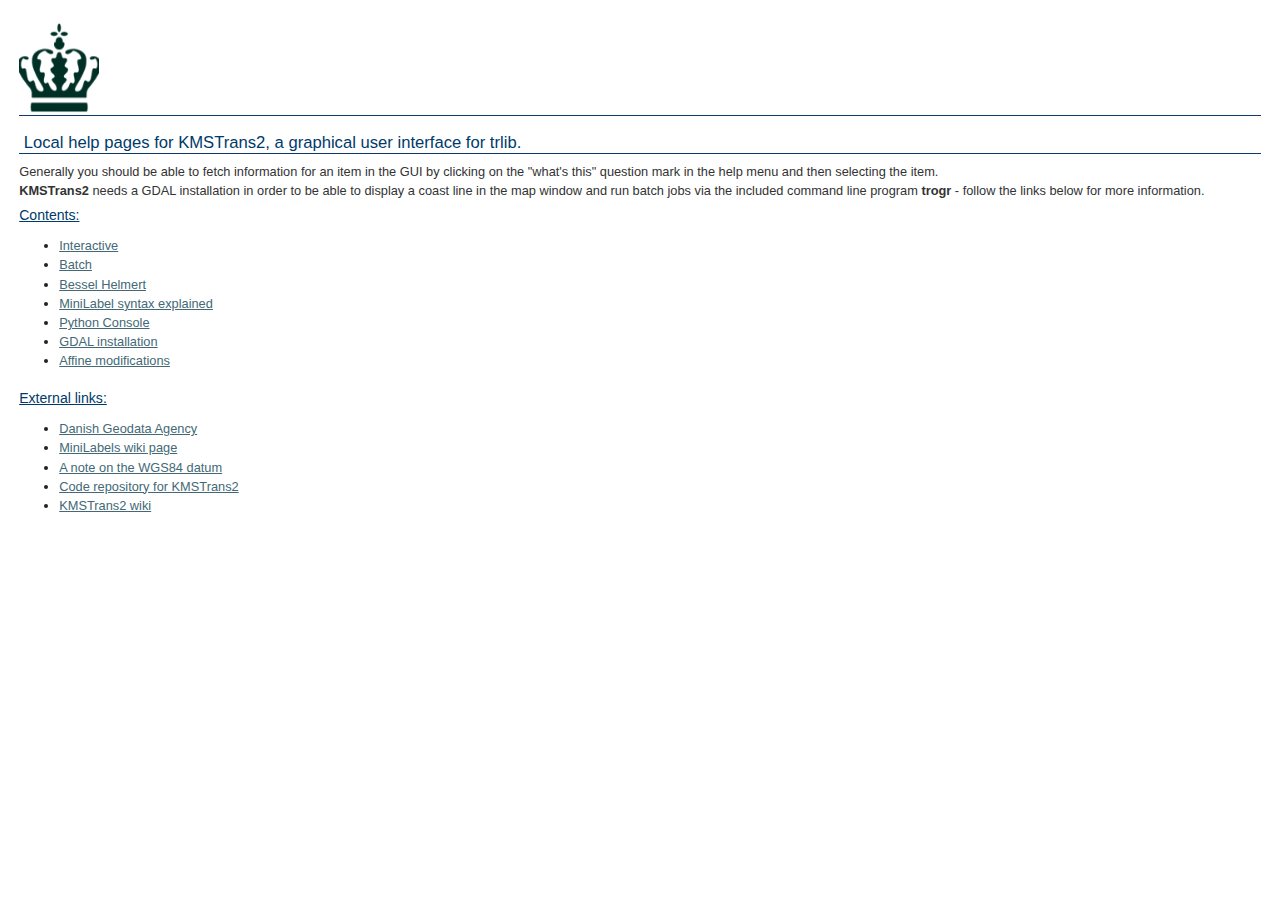
<file: doc/index.html>
<!DOCTYPE html PUBLIC "-//W3C//DTD HTML 4.01 Transitional//EN">
<html>
  <head>
    <meta content="text/html; charset=windows-1252"
      http-equiv="Content-Type">
    <title>KMSTrans2 aka TRUI help pages</title>
    <meta content="simlk" name="author">
    <link rel="stylesheet" type="text/css" href="css/style.css">
  </head>
  <body>
    <h1><img alt="" src="./images/icon.png" height="94" width="80"><br>
    </h1>
    <h1>&nbsp;Local help pages for KMSTrans2, a graphical user interface
      for trlib.<br>
    </h1>
    <p>Generally you should be able to fetch information for an item in
      the GUI by clicking on the "what's this" question mark in the help
      menu and then selecting the item.<br>
      <b>KMSTrans2 </b>needs a GDAL installation in order to be able to
      display a coast line in the map window and run batch jobs via the
      included command line program <b>trogr</b> - follow the links
      below for more information.<br>
    </p>
    <h3>Contents:<br>
    </h3>
    <ul>
      <li> <a href="interactive.html">Interactive</a></li>
      <li><a href="batch.html">Batch</a></li>
      <li><a href="bessel_helmert.html">Bessel Helmert</a></li>
       <li><a href="mini_labels.html">MiniLabel syntax explained</a></li>
      <li><a href="python_console.html">Python Console</a></li>
      <li><a href="gdal_installation.html">GDAL installation</a></li>
       <li><a href="affine.html">Affine modifications</a></li>
    </ul>
    <h3>External links:</h3>
    <ul>
      <li><a href="http://gst.dk">Danish Geodata Agency</a></li>
      <li><a href="https://bitbucket.org/KMS/trlib/wiki/mini_labels">MiniLabels
          wiki page</a><br>
      </li>
      <li><a href="https://bitbucket.org/KMS/trlib/wiki/WGS84">A note on
          the WGS84 datum</a></li>
      <li><a href="https://bitbucket.org/KMS/kmstrans">Code repository
          for KMSTrans2</a></li>
      <li><a href="https://bitbucket.org/KMS/kmstrans/wiki/Home">KMSTrans2




          wiki</a> <br>
      </li>
    </ul>
    <ul>
    </ul>
  </body>
</html>
</file>
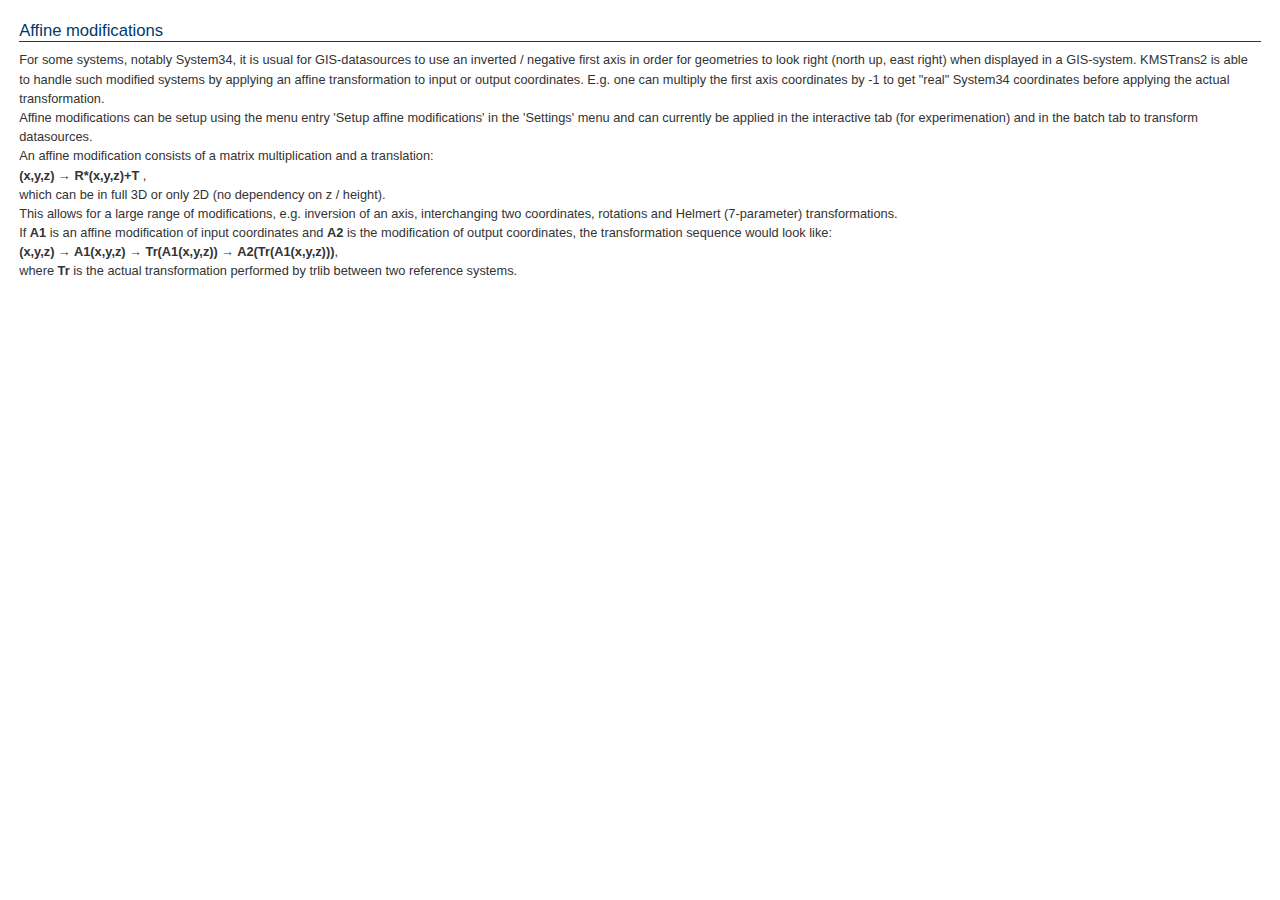
<file: doc/affine.html>
<!DOCTYPE html PUBLIC "-//W3C//DTD HTML 4.01 Transitional//EN">
<html>
  <head>
    <meta content="text/html; charset=windows-1252"
      http-equiv="Content-Type">
    <title>Affine modifications</title>
    <link rel="stylesheet" type="text/css" href="css/style.css">
  </head>
  <body>
    <h1>Affine modifications</h1>
    <p>
    For some systems, notably System34, it is usual for GIS-datasources to use an inverted / negative first axis in order for geometries to look right (north up, east right) when displayed in a GIS-system. 
    KMSTrans2 is able to handle such modified systems by applying an affine transformation to input or output coordinates. E.g. one can multiply the first axis coordinates by -1 to get "real" System34 coordinates
    before applying the actual transformation.
    </p>
    <p>    
    Affine modifications can be setup using the menu entry 'Setup affine modifications' in the 'Settings' menu and can currently be applied in the interactive tab (for experimenation) and in the batch tab to transform datasources. 
    </p>
    <p>
    An affine modification consists of a matrix multiplication and a translation:
    </p>
    <p>
     <strong>(x,y,z) &#8594; R*(x,y,z)+T </strong>, <br> which can be in full 3D or only 2D (no dependency on z / height). 
    </p>
    <p>
    This allows for a large range of modifications, e.g. inversion of an axis, interchanging two coordinates, rotations and Helmert (7-parameter) transformations.
    </p>
    <p>
    If <strong>A1</strong> is an affine modification of input coordinates and <strong>A2</strong> is the modification of output coordinates, the transformation sequence would look like:
    </p>
    <p>
    <strong> (x,y,z) &#8594; A1(x,y,z) &#8594; Tr(A1(x,y,z)) &#8594; A2(Tr(A1(x,y,z)))</strong>,<br> where <strong>Tr</strong> is the actual transformation performed by trlib between two reference systems.
    </p>
  </body>
 </html>
</file>
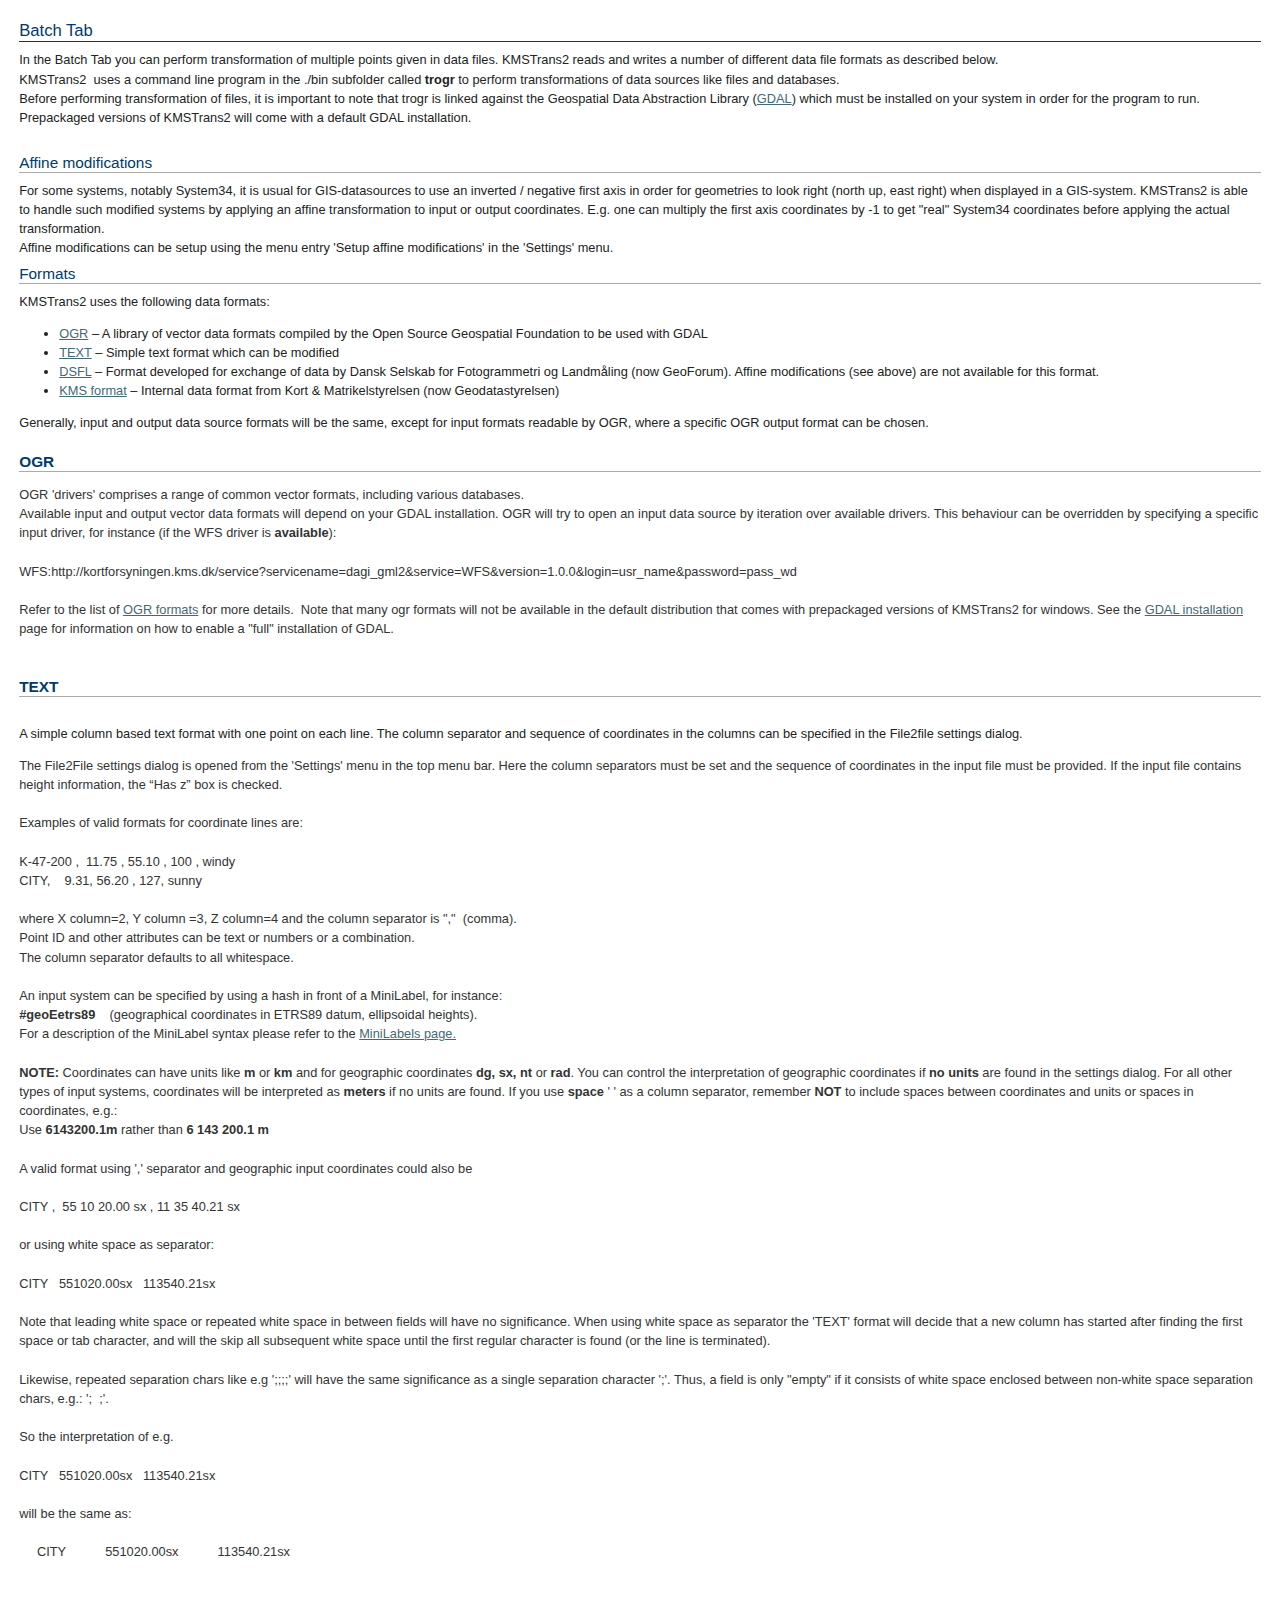
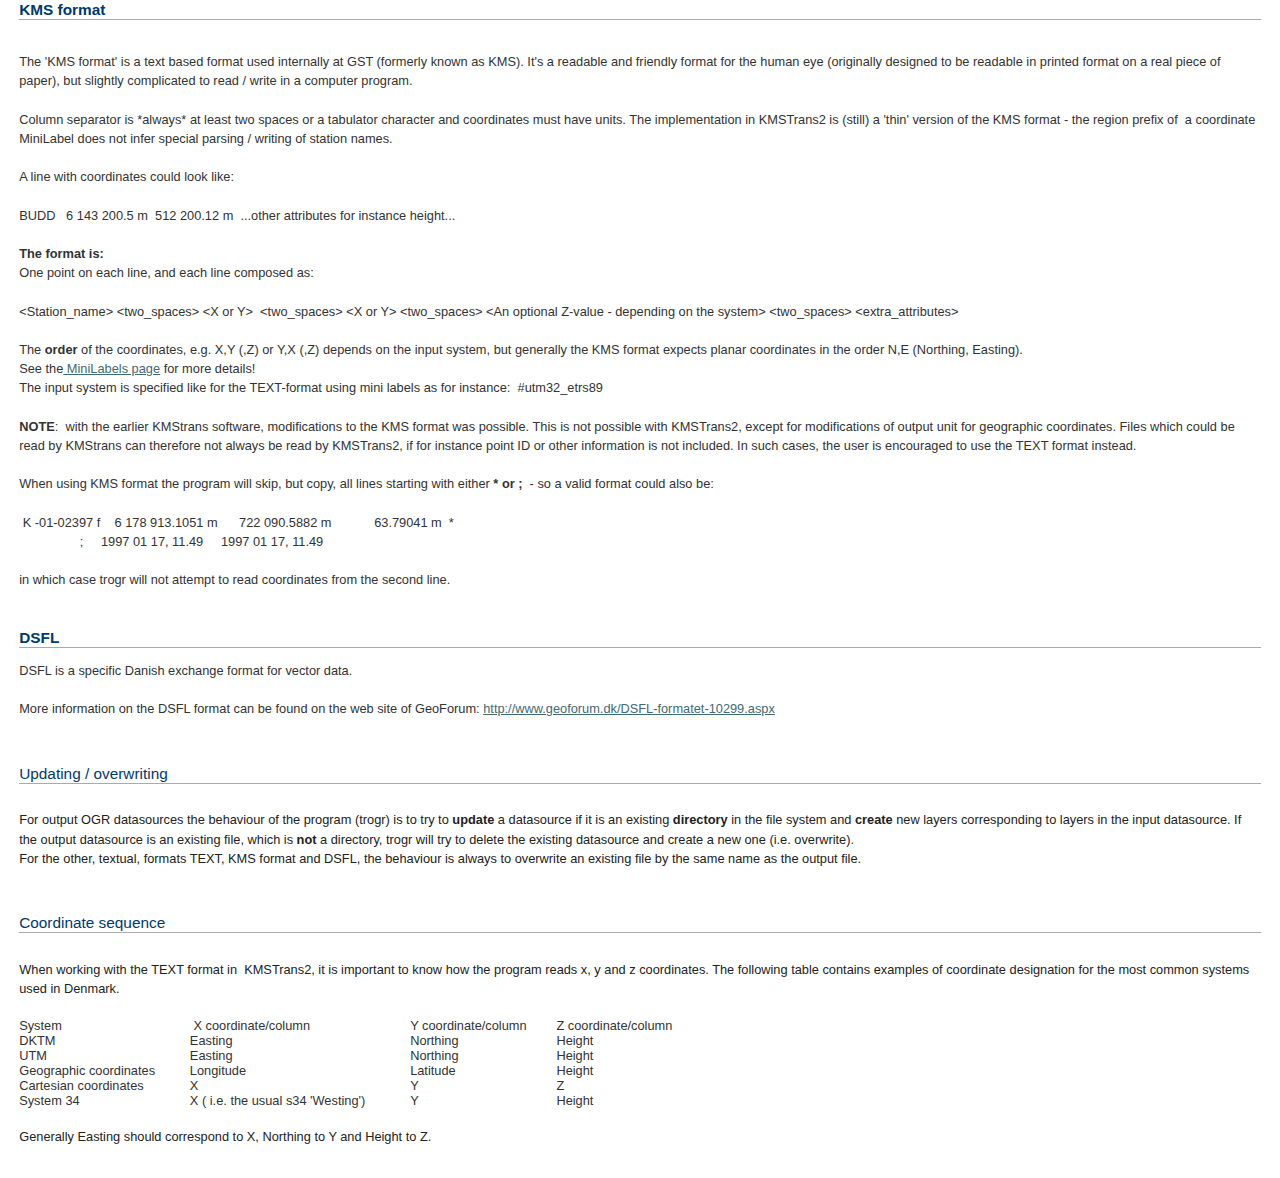
<file: doc/batch.html>
<!DOCTYPE html PUBLIC "-//W3C//DTD HTML 4.01 Transitional//EN">
<html>
  <head>
    <meta content="text/html; charset=windows-1252"
      http-equiv="Content-Type">
    <title>Batch tab</title>
    <link rel="stylesheet" type="text/css" href="css/style.css">
  </head>
  <body>
    <h1>Batch Tab</h1>
    In the Batch Tab you can perform transformation of multiple points
    given in data files. KMSTrans2 reads and writes a number of
    different data file formats as described below.<br>
    KMSTrans2&nbsp; uses a command line program in the ./bin subfolder
    called <b>trogr</b> to perform transformations of data sources like
    files and databases.<br>
    Before performing transformation of files, it is important to note
    that trogr is linked against the Geospatial Data Abstraction Library
    (<a href="http://gdal.org">GDAL</a>) which must be installed on your
    system in order for the program to run. Prepackaged versions of
    KMSTrans2 will come with a default GDAL installation.<br>
    <br>
    <h2>Affine modifications</h2>
    For some systems, notably System34, it is usual for GIS-datasources to use an inverted / negative first axis in order for geometries to look right (north up, east right) when displayed in a GIS-system. 
    KMSTrans2 is able to handle such modified systems by applying an affine transformation to input or output coordinates. E.g. one can multiply the first axis coordinates by -1 to get "real" System34 coordinates
    before applying the actual transformation. <br>
    Affine modifications can be setup using the menu entry 'Setup affine modifications' in the 'Settings' menu.
     <h2>Formats </h2>
    KMSTrans2 uses the following data formats:<br>
    <ul>
      <li><a href="#OGR">OGR</a> � A library of vector data formats
        compiled by the Open Source Geospatial Foundation to be used
        with GDAL</li>
      <li><a href="#TEXT">TEXT</a> � Simple text format which can be
        modified</li>
      <li><a href="#DSFL">DSFL</a> � Format developed for exchange of
        data by Dansk Selskab for Fotogrammetri og Landm�ling (now
        GeoForum). Affine modifications (see above) are not available for this format.</li>
      <li><a href="#KMS_format">KMS format</a> � Internal data format
        from Kort &amp; Matrikelstyrelsen (now Geodatastyrelsen)<br>
      </li>
    </ul>
    Generally, input and output data source formats will be the same,
    except for input formats readable by OGR, where a specific OGR
    output format can be chosen. <br>
    <ul>
    </ul>
    <h2><a name="OGR"></a><b>OGR</b><br>
    </h2>
    <ul>
    </ul>
    <blockquote>OGR 'drivers' comprises a range of common vector
      formats, including various databases.<br>
      Available input and output vector data formats will depend on your
      GDAL installation. OGR will try to open an input data source by
      iteration over available drivers. This behaviour can be overridden
      by specifying a specific input driver, for instance (if the WFS
      driver is<b> available</b>):<br>
      <br>
WFS:http://kortforsyningen.kms.dk/service?servicename=dagi_gml2&amp;service=WFS&amp;version=1.0.0&amp;login=usr_name&amp;password=pass_wd<br>
      &nbsp;<br>
      Refer to the list of <a
        href="http://www.gdal.org/ogr/ogr_formats.html">OGR formats</a>
      for more details.&nbsp; Note that many ogr formats will not be
      available in the default distribution that comes with prepackaged
      versions of KMSTrans2 for windows. See the <a
        href="gdal_installation.html">GDAL installation</a> page for
      information on how to enable a "full" installation of GDAL.<br>
      <br>
    </blockquote>
    <ul>
    </ul>
    <h2><a name="TEXT"></a><b>TEXT</b><br>
    </h2>
    <br>
    A simple column based text format with one point on each line. The
    column separator and sequence of coordinates in the columns can be
    specified in the File2file settings dialog.
    <ul>
    </ul>
    <blockquote>The File2File settings dialog is opened from the
      'Settings' menu in the top menu bar. Here the column separators
      must be set and the sequence of coordinates in the input file must
      be provided. If the input file contains height information, the
      �Has z� box is checked. <br>
      <br>
      Examples of valid formats for coordinate lines are:<br>
      <br>
      K-47-200 ,&nbsp; 11.75 , 55.10 , 100 , windy<br>
      CITY,&nbsp;&nbsp;&nbsp; 9.31, 56.20 , 127, sunny<br>
      <br>
      where X column=2, Y column =3, Z column=4 and the column separator
      is ","&nbsp; (comma).<br>
      Point ID and other attributes can be text or numbers or a
      combination.<br>
      The column separator defaults to all whitespace.<br>
      <br>
      An input system can be specified by using a hash in front of a
      MiniLabel, for instance:&nbsp; &nbsp;<br>
      <b>#geoEetrs89</b>&nbsp;&nbsp;&nbsp; (geographical coordinates in
      ETRS89 datum, ellipsoidal heights).<br>
      For a description of the MiniLabel syntax please refer to the <a
        href="mini_labels.html">MiniLabels page.</a><b><br>
        <br>
        NOTE:</b> Coordinates can have units like <b>m</b> or <b>km</b>
      and for geographic coordinates <b>dg, sx, nt </b>or <b>rad</b>.
      You can control the interpretation of geographic coordinates if <b>no


        units</b> are found in the settings dialog. For all other types
      of input systems, coordinates will be interpreted as <b>meters</b>
      if no units are found. If you use <b>space</b> ' ' as a column
      separator, remember <b>NOT </b>to include spaces between
      coordinates and units or spaces in coordinates, e.g.:<br>
      Use<b> 6143200.1m</b> rather than <b>6 143 200.1 m</b><br>
      <br>
      A valid format using ',' separator and geographic input
      coordinates could also be<br>
      <br>
      CITY ,&nbsp; 55 10 20.00 sx , 11 35 40.21 sx<br>
      <br>
      or using white space as separator:<br>
      <br>
      CITY&nbsp;&nbsp; 551020.00sx&nbsp;&nbsp; 113540.21sx<br>
      <br>
      Note that leading white space or repeated white space in between
      fields will have no significance. When using white space as
      separator the 'TEXT' format will decide that a new column has
      started after finding the first space or tab character, and will
      the skip all subsequent white space until the first regular
      character is found (or the line is terminated).<br>
      <br>
      Likewise, repeated separation chars like e.g ';;;;' will have the
      same significance as a single separation character ';'. Thus, a
      field is only "empty" if it consists of white space enclosed
      between non-white space separation chars, e.g.: ';&nbsp; ;'.<br>
      <br>
      So the interpretation of e.g.<br>
      <br>
      CITY&nbsp;&nbsp; 551020.00sx&nbsp;&nbsp; 113540.21sx<br>
      <br>
      will be the same as:<br>
      <br>
      &nbsp;&nbsp;&nbsp;&nbsp;
      CITY&nbsp;&nbsp;&nbsp;&nbsp;&nbsp;&nbsp;&nbsp;&nbsp;&nbsp;&nbsp;
      551020.00sx&nbsp;&nbsp;&nbsp;&nbsp;&nbsp;&nbsp;&nbsp;&nbsp;&nbsp;&nbsp;
      113540.21sx<br>
      <br>
    </blockquote>
    <ul>
    </ul>
    <h2><a name="KMS_format"></a><b>KMS format</b><br>
    </h2>
    <ul>
    </ul>
    <blockquote><br>
      The 'KMS format' is a text based format used internally at GST
      (formerly known as KMS). It's a readable and friendly format for
      the human eye (originally designed to be readable in printed
      format on a real piece of paper), but slightly complicated to read
      / write in a computer program.<br>
      <br>
      Column separator is *always* at least two spaces or a tabulator
      character and coordinates must have units. The implementation in
      KMSTrans2 is (still) a 'thin' version of the KMS format - the
      region prefix of&nbsp; a coordinate MiniLabel does not infer
      special parsing / writing of station names. <br>
      <br>
      A line with coordinates could look like: <br>
      <br>
      BUDD&nbsp;&nbsp; 6 143 200.5 m&nbsp; 512 200.12 m&nbsp; ...other
      attributes for instance height...<br>
      <br>
      <b>The format is:</b><br>
    </blockquote>
    <blockquote>One point on each line, and each line composed as:<br>
      <br>
      &lt;Station_name&gt; &lt;two_spaces&gt; &lt;X or Y&gt;&nbsp;
      &lt;two_spaces&gt; &lt;X or Y&gt; &lt;two_spaces&gt; &lt;An
      optional Z-value - depending on the system&gt; &lt;two_spaces&gt;
      &lt;extra_attributes&gt;<br>
      <br>
      The <b>order</b> of the coordinates, e.g. X,Y (,Z) or Y,X (,Z)
      depends on the input system, but generally the KMS format expects
      planar coordinates in the order N,E (Northing, Easting).<br>
      See the<a href="mini_labels.html">
        MiniLabels page</a> for more details!<br>
    </blockquote>
    <blockquote>The input system is specified like for the TEXT-format
      using mini labels as for instance:&nbsp; #utm32_etrs89<br>
      <b><br>
        NOTE</b>:&nbsp; with the earlier KMStrans software,
      modifications to the KMS format was possible. This is not possible
      with KMSTrans2, except for modifications of output unit for
      geographic coordinates. Files which could be read by KMStrans can
      therefore not always be read by KMSTrans2, if for instance point
      ID or other information is not included. In such cases, the user
      is encouraged to use the TEXT format instead. <br>
      <br>
      When using KMS format the program will skip, but copy, all lines
      starting with either <b>* or ;</b>&nbsp; - so a valid format
      could also be:<br>
      <br>
      &nbsp;K -01-02397 f&nbsp;&nbsp;&nbsp; 6 178 913.1051
      m&nbsp;&nbsp;&nbsp;&nbsp;&nbsp; 722 090.5882
      m&nbsp;&nbsp;&nbsp;&nbsp;&nbsp;&nbsp;&nbsp;&nbsp;&nbsp;&nbsp;&nbsp;
      63.79041 m&nbsp; *<br>
      &nbsp;&nbsp;&nbsp;&nbsp;&nbsp;&nbsp;&nbsp;&nbsp;&nbsp;&nbsp;&nbsp;&nbsp;&nbsp;&nbsp;&nbsp;&nbsp;





      ;&nbsp;&nbsp;&nbsp;&nbsp; 1997 01 17,
      11.49&nbsp;&nbsp;&nbsp;&nbsp; 1997 01 17, 11.49<br>
      <br>
      in which case trogr will not attempt to read coordinates from the
      second line. <br>
    </blockquote>
    <br>
    <ul>
    </ul>
    <h2><a name="DSFL"></a><b>DSFL</b><br>
    </h2>
    <ul>
    </ul>
    <blockquote>DSFL is a specific Danish exchange format for vector
      data.<br>
      <br>
      More information on the DSFL format can be found on the web site
      of GeoForum: <a
        href="http://www.geoforum.dk/DSFL-formatet-10299.aspx">http://www.geoforum.dk/DSFL-formatet-10299.aspx</a><br>
      <br>
    </blockquote>
    <br>
    <h2>Updating / overwriting</h2>
    <b> <br>
    </b>For output OGR datasources the behaviour of the program (trogr)
    is to try to <b>update</b> a datasource if it is an existing <b>directory</b>
    in the file system and <b>create </b>new layers corresponding to
    layers in the input datasource. If the output datasource is an
    existing file, which is <b>not</b> a directory, trogr will try to
    delete the existing datasource and create a new one (i.e.
    overwrite).<br>
    For the other, textual, formats TEXT, KMS format and DSFL, the
    behaviour is always to overwrite an existing file by the same name
    as the output file.
    <blockquote> <br>
    </blockquote>
    <br>
    <h2>Coordinate sequence </h2>
    <br>
    When working with the TEXT format in&nbsp; KMSTrans2, it is
    important to know how the program reads x, y and z coordinates. The
    following table contains examples of coordinate designation for the
    most common systems used in Denmark.<br>
    <br>
    <table border="1" cellpadding="2" cellspacing="2" width="55%">
      <tbody>
        <tr>
          <td valign="top">System</td>
          <td valign="top">&nbsp;X coordinate/column <br>
          </td>
          <td valign="top">Y coordinate/column</td>
          <td valign="top">Z coordinate/column</td>
        </tr>
        <tr>
          <td valign="top">DKTM</td>
          <td valign="top">Easting&nbsp;&nbsp; &nbsp;&nbsp; <br>
          </td>
          <td valign="top">Northing&nbsp; <br>
          </td>
          <td valign="top">Height</td>
        </tr>
        <tr>
          <td valign="top">UTM <br>
          </td>
          <td valign="top">Easting&nbsp; <br>
          </td>
          <td valign="top">Northing</td>
          <td valign="top">Height</td>
        </tr>
        <tr>
          <td valign="top">Geographic coordinates</td>
          <td valign="top">Longitude</td>
          <td valign="top">Latitude <br>
          </td>
          <td valign="top">Height</td>
        </tr>
        <tr>
          <td valign="top">Cartesian coordinates</td>
          <td valign="top">X<br>
          </td>
          <td valign="top">Y<br>
          </td>
          <td valign="top">Z<br>
          </td>
        </tr>
        <tr>
          <td valign="top">System 34<br>
          </td>
          <td valign="top">X ( i.e. the usual s34 'Westing')<br>
          </td>
          <td valign="top">Y</td>
          <td valign="top">Height</td>
        </tr>
      </tbody>
    </table>
    &nbsp;&nbsp; <br>
    Generally Easting should correspond to X, Northing to Y and Height
    to Z.<br>
    <br>
  </body>
</html>
</file>
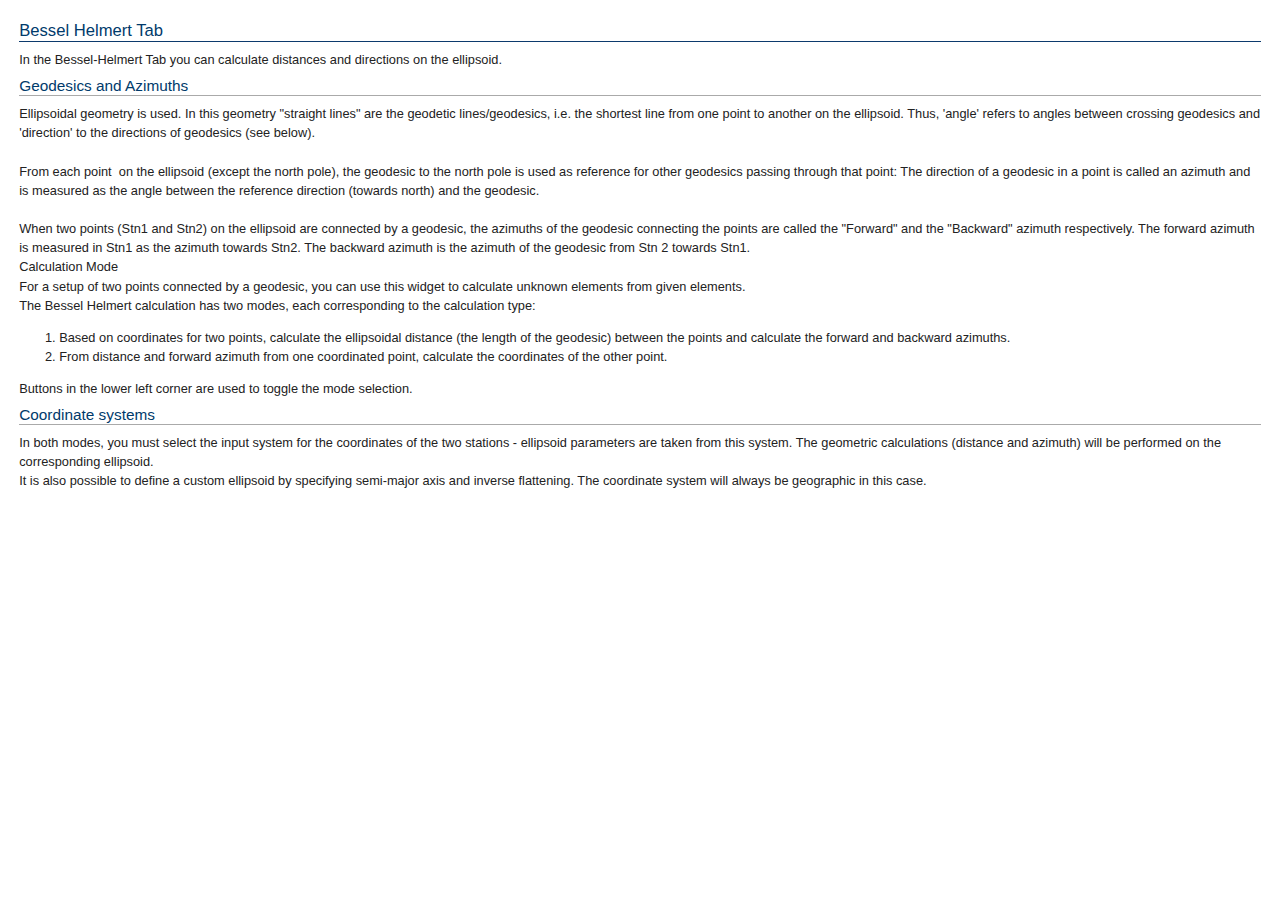
<file: doc/bessel_helmert.html>
<!DOCTYPE HTML PUBLIC "-//W3C//DTD HTML 4.01 Transitional//EN">
<html>
  <head>
    <meta content="text/html; charset=ISO-8859-1"
      http-equiv="Content-Type">
    <title>Bessel Helmert tab</title>
    <link rel="stylesheet" type="text/css" href="css/style.css">
  </head>
  <body>
    <h1>Bessel Helmert Tab</h1>
    In the Bessel-Helmert Tab you can calculate distances and directions
    on the ellipsoid. <br>
    <h2>Geodesics and Azimuths</h2>
    Ellipsoidal geometry is used. In this geometry "straight lines" are
    the geodetic lines/geodesics, i.e. the shortest line from one point
    to another on the ellipsoid. Thus, 'angle' refers to angles between
    crossing geodesics and 'direction' to the directions of geodesics
    (see below).<br>
    <br>
    From each point&nbsp; on the ellipsoid (except the north pole), the
    geodesic to the north pole is used as reference for other geodesics
    passing through that point: The direction of a geodesic in a point
    is called an azimuth and is measured as the angle between the
    reference direction (towards north) and the geodesic. <br>
    <br>
    When two points (Stn1 and Stn2) on the ellipsoid are connected by a
    geodesic, the azimuths of the geodesic connecting the points are
    called the "Forward" and the "Backward" azimuth respectively. The
    forward azimuth is measured in Stn1 as the azimuth towards Stn2. The
    backward azimuth is the azimuth of the geodesic from Stn 2 towards
    Stn1.<br>
    Calculation Mode<br>
    For a setup of two points connected by a geodesic, you can use this
    widget to calculate unknown elements from given elements.<br>
    The Bessel Helmert calculation has two modes, each corresponding to
    the calculation type:<br>
    <ol>
      <li>Based on coordinates for two points, calculate the ellipsoidal
        distance (the length of the geodesic) between the points and
        calculate the forward and backward azimuths.</li>
      <li>From distance and forward azimuth from one coordinated point,
        calculate the coordinates of the other point. <br>
      </li>
    </ol>
    Buttons in the lower left corner are used to toggle the mode
    selection.<br>
    <h2>Coordinate systems</h2>
    In both modes, you must select the input system for the coordinates
    of the two stations - ellipsoid parameters are taken from this
    system. The geometric calculations (distance and azimuth) will be
    performed on the corresponding ellipsoid. <br>
    It is also possible to define a custom ellipsoid by specifying
    semi-major axis and inverse flattening. The coordinate system will
    always be geographic in this case.<br>
    <br>
  </body>
</html>
</file>
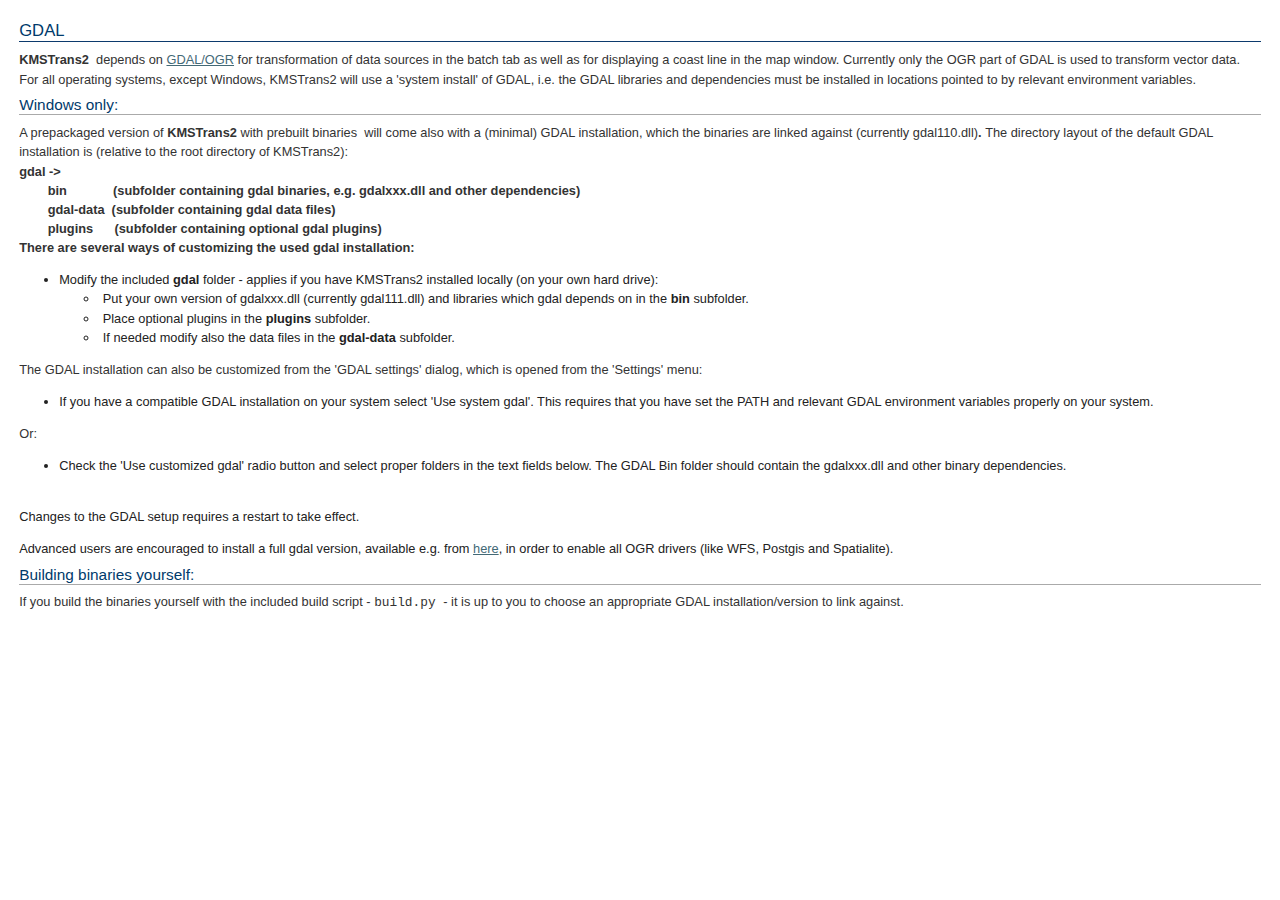
<file: doc/gdal_installation.html>
<!DOCTYPE html PUBLIC "-//W3C//DTD HTML 4.01 Transitional//EN">
<html>
  <head>
    <meta content="text/html; charset=windows-1252"
      http-equiv="Content-Type">
    <title>GDAL_installation</title>
    <link rel="stylesheet" type="text/css" href="css/style.css">
  </head>
  <body>
    <h1>GDAL <br>
    </h1>
    <p><b>KMSTrans2&nbsp;</b> depends on <a href="http://gdal.org">GDAL/OGR</a>
      for transformation of data sources in the batch tab as well as for
      displaying a coast line in the map window. Currently only the OGR
      part of GDAL is used to transform vector data. <br>
      For all operating systems, except Windows, KMSTrans2 will use a
      'system install' of GDAL, i.e. the GDAL libraries and dependencies
      must be installed in locations pointed to by relevant environment
      variables.<br>
    </p>
    <h2>Windows only:<br>
    </h2>
    <p>A prepackaged version of <b>KMSTrans2</b> with prebuilt
      binaries&nbsp; will come also with a (minimal) GDAL installation,
      which the binaries are linked against (currently gdal110.dll)<b>.
      </b>The directory layout of the default GDAL installation is
      (relative to the root directory of KMSTrans2):<br>
    </p>
    <p><b>gdal -&gt; <br>
        &nbsp;&nbsp;&nbsp; &nbsp;&nbsp;&nbsp;
        bin&nbsp;&nbsp;&nbsp;&nbsp;&nbsp;&nbsp;&nbsp;&nbsp;&nbsp;&nbsp;&nbsp;&nbsp;

        (subfolder containing gdal binaries, e.g. gdalxxx.dll and other
        dependencies)<br>
        &nbsp;&nbsp;&nbsp; &nbsp;&nbsp;&nbsp; gdal-data&nbsp; (subfolder
        containing gdal data files)<br>
        &nbsp;&nbsp;&nbsp; &nbsp;&nbsp;&nbsp;
        plugins&nbsp;&nbsp;&nbsp;&nbsp;&nbsp; (subfolder containing
        optional gdal plugins)<br>
      </b></p>
    <p><b>There are several ways of customizing the used gdal
        installation:</b></p>
    <ul>
      <li>Modify the included <b>gdal</b> folder - applies if you have
        KMSTrans2 installed locally (on your own hard drive):</li>
      <ul>
        <li>&nbsp;Put your own version of gdalxxx.dll (currently
          gdal111.dll) and libraries which gdal depends on in the <b>bin

          </b>subfolder.</li>
        <li>&nbsp;Place optional plugins in the <b>plugins</b>
          subfolder.</li>
        <li>&nbsp;If needed modify also the data files in the <b>gdal-data</b>
          subfolder.</li>
      </ul>
    </ul>
    <blockquote>The GDAL installation can also be customized from the
      'GDAL settings' dialog, which is opened from the 'Settings' menu:<br>
    </blockquote>
    <ul>
      <li>If you have a compatible GDAL installation on your system
        select 'Use system gdal'. This requires that you have set the
        PATH and relevant GDAL environment variables properly on your
        system.</li>
    </ul>
    <blockquote>Or:<br>
    </blockquote>
    <ul>
      <li>Check the 'Use customized gdal' radio button and select proper
        folders in the text fields below. The GDAL Bin folder should
        contain the gdalxxx.dll and other binary dependencies.</li>
    </ul>
    <br>
    Changes to the GDAL setup requires a restart to take effect.<br>
    <ul>
    </ul>
    Advanced users are encouraged to install a full gdal version,
    available e.g. from <a href="http://gisinternals.com/sdk/">here</a>,
    in order to enable all OGR drivers (like WFS, Postgis and
    Spatialite).<br>
    <h2>Building binaries yourself:<br>
    </h2>
    <p>If you build the binaries yourself with the included build script
      - <font face="Courier New">build.py </font>- it is up to you to
      choose an appropriate GDAL installation/version to link against.<br>
      <br>
    </p>
  </body>
</html>
</file>
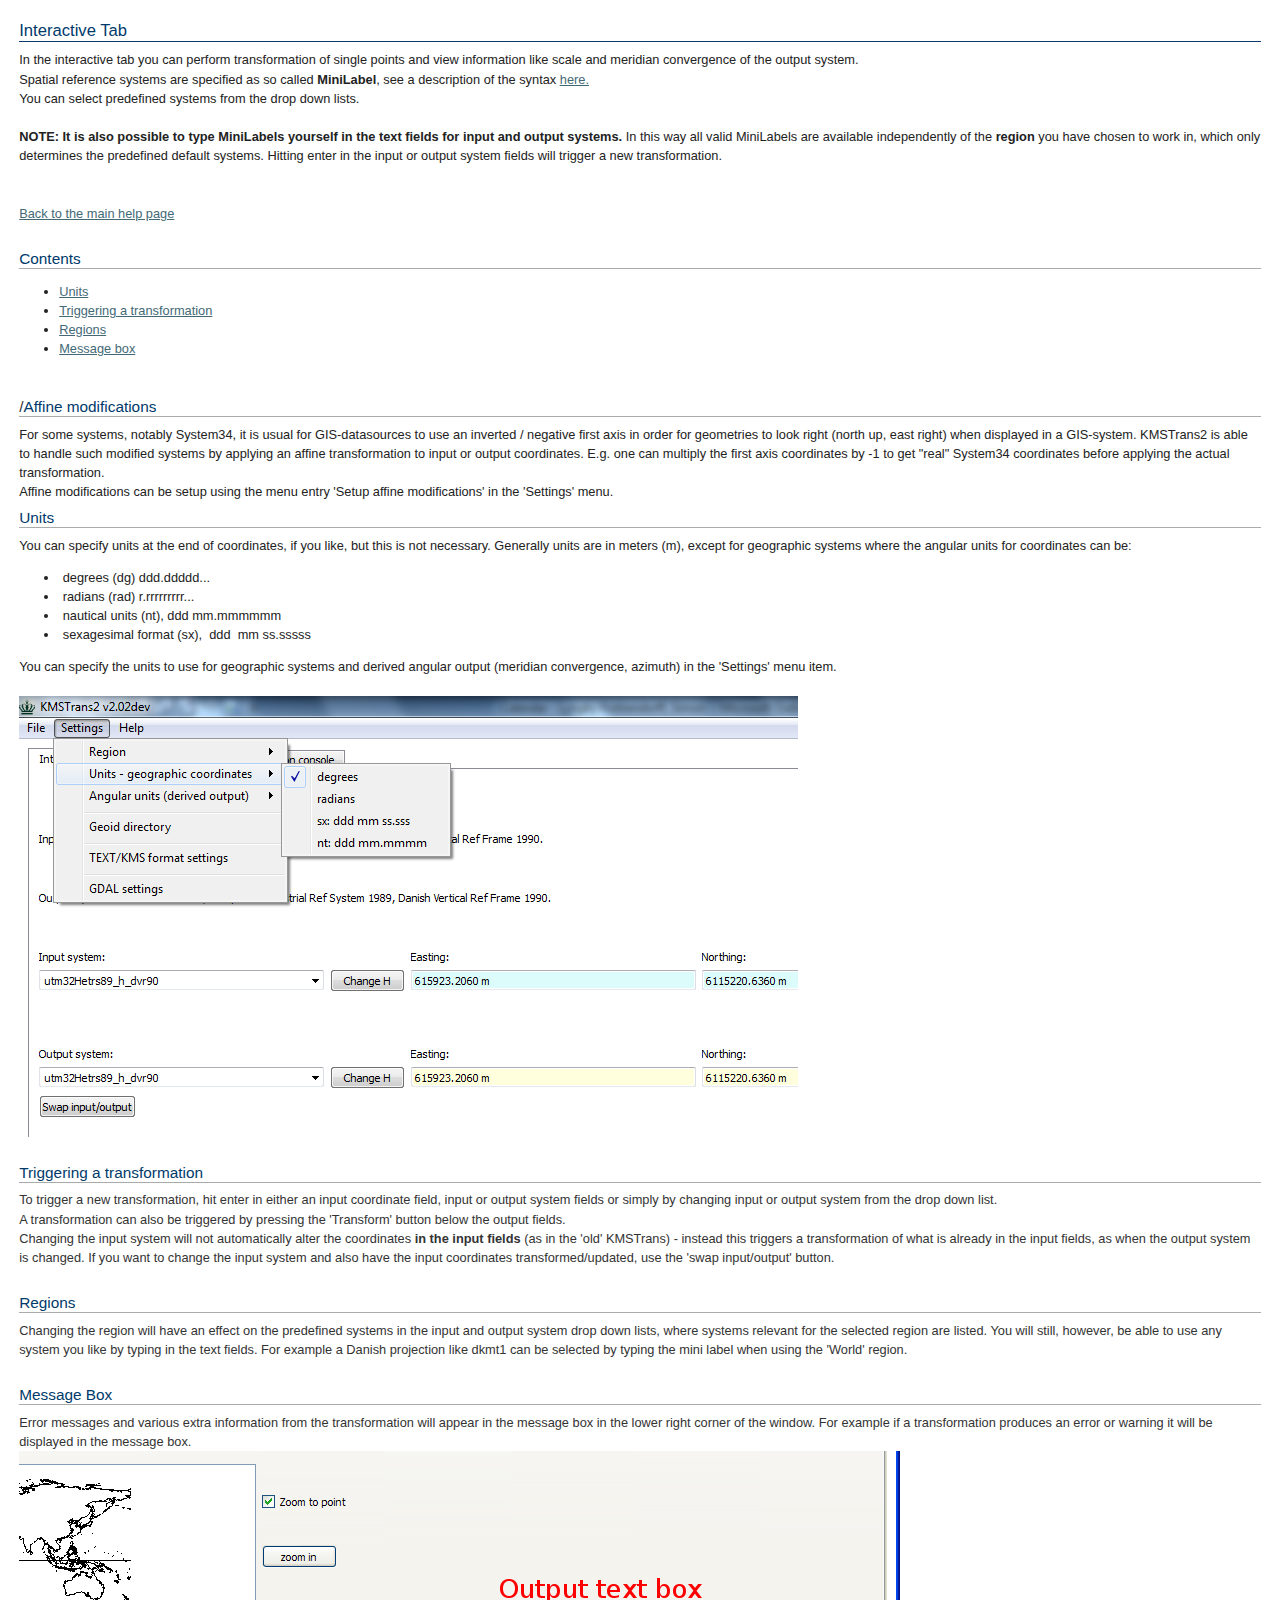
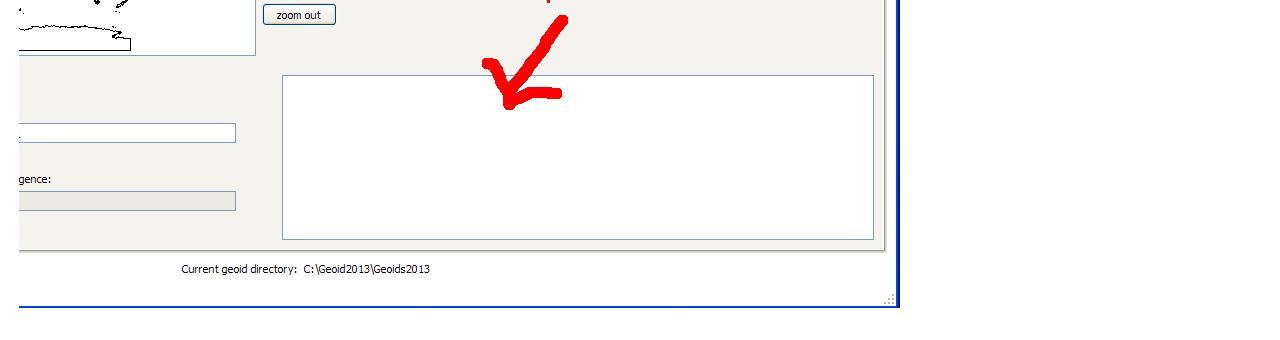
<file: doc/interactive.html>
<!DOCTYPE html PUBLIC "-//W3C//DTD HTML 4.01 Transitional//EN">
<html>
  <head>
    <meta content="text/html; charset=windows-1252"
      http-equiv="Content-Type">
    <title>interactive</title>
    <link rel="stylesheet" type="text/css" href="css/style.css">
  </head>
  <body>
    <h1>Interactive Tab<br>
    </h1>
    In the interactive tab you can perform transformation of single
    points and view information like scale and meridian convergence of
    the output system.<br>
    Spatial reference systems are specified as so called <b>MiniLabel</b>,
    see a description of the syntax <a
      href="mini_labels.html">here.</a><br>
    You can select predefined systems from the drop down lists. <br>
    <br>
    <b>NOTE: It is also possible to type MiniLabels yourself in the text
      fields for input and output systems. </b>In this way all valid
    MiniLabels are available independently of the <b>region</b> you
    have chosen to work in, which only determines the predefined default
    systems. Hitting enter in the input or output system fields will
    trigger a new transformation.<br>
    <br>
    <br>
    <a href="index.html">Back to the main help page</a><br>
    <br>
    <h2>Contents</h2>
    <ul>
      <li><a href="#Units_">Units</a></li>
      <li><a href="#Triggering_a_transformation">Triggering a
          transformation</a></li>
      <li><a href="#Regions">Regions</a></li>
      <li><a href="#Message_Box">Message box</a><br>
      </li>
    </ul>
    <br>
     <h2> <a name="Affine_">/</a>Affine modifications</h2>
    For some systems, notably System34, it is usual for GIS-datasources to use an inverted / negative first axis in order for geometries to look right (north up, east right) when displayed in a GIS-system. 
    KMSTrans2 is able to handle such modified systems by applying an affine transformation to input or output coordinates. E.g. one can multiply the first axis coordinates by -1 to get "real" System34 coordinates
    before applying the actual transformation. <br>
    Affine modifications can be setup using the menu entry 'Setup affine modifications' in the 'Settings' menu.
    <h2><a name="Units_"></a>Units<br>
    </h2>
    You can specify units at the end of coordinates, if you like, but
    this is not necessary. Generally units are in meters (m), except for
    geographic systems where the angular units for coordinates can be:<br>
    <ul>
      <li>&nbsp;degrees (dg) ddd.ddddd...<br>
      </li>
      <li>&nbsp;radians (rad) r.rrrrrrrrr...<br>
      </li>
      <li>&nbsp;nautical units (nt), ddd mm.mmmmmm <br>
      </li>
      <li>&nbsp;sexagesimal format (sx),&nbsp; ddd&nbsp; mm ss.sssss<br>
      </li>
    </ul>
    You can specify the units to use for geographic systems and derived
    angular output (meridian convergence, azimuth) in the 'Settings'
    menu item. <br>
    <br>
    <img alt="" src="images/Units.png" height="441" width="779"><br>
    <br>
    <h2><a name="Triggering_a_transformation"></a>Triggering a
      transformation</h2>
    <p>To trigger a new transformation, hit enter in either an input
      coordinate field, input or output system fields or simply by
      changing input or output system from the drop down list.<br>
      A transformation can also be triggered by pressing the 'Transform'
      button below the output fields.<br>
      Changing the input system will not automatically alter the
      coordinates<b> in the input fields</b> (as in the 'old' KMSTrans)
      - instead this triggers a transformation of what is already in the
      input fields, as when the output system is changed. If you want to
      change the input system and also have the input coordinates
      transformed/updated, use the 'swap input/output' button.<br>
    </p>
    <br>
    <h2><a name="Regions"></a>Regions</h2>
    <p>Changing the region will have an effect on the predefined systems
      in the input and output system drop down lists, where systems
      relevant for the selected region are listed. You will still,
      however, be able to use any system you like by typing in the text
      fields. For example a Danish projection like dkmt1 can be selected
      by typing the mini label when using the 'World' region.<br>
      <br>
    </p>
    <h2><a name="Message_Box"></a>Message Box</h2>
    <p>Error messages and various extra information from the
      transformation will appear in the message box in the lower right
      corner of the window. For example if a transformation produces an
      error or warning it will be displayed in the message box.<br>
    </p>
    <p><img alt="" src="images/Outputbox.png" height="457" width="881"><br>
    </p>
    <p><br>
    </p>
  </body>
</html>
</file>
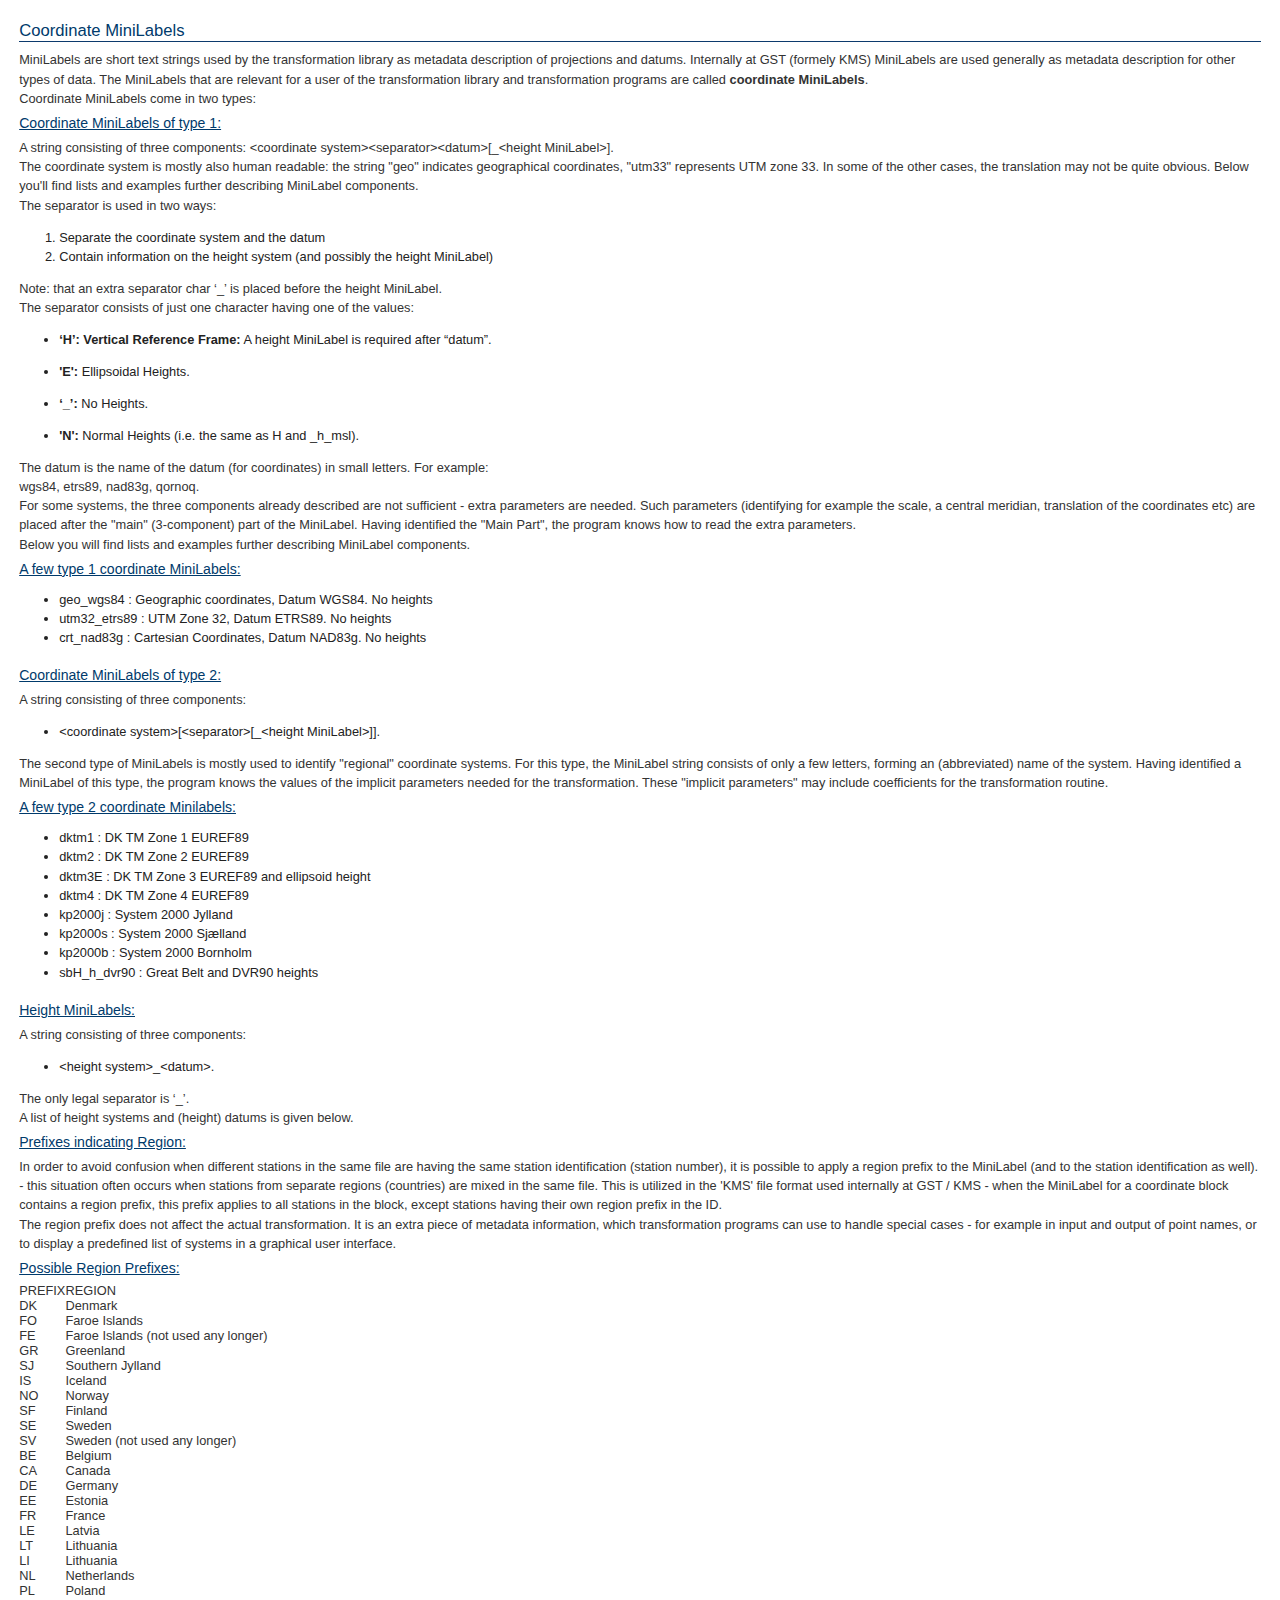
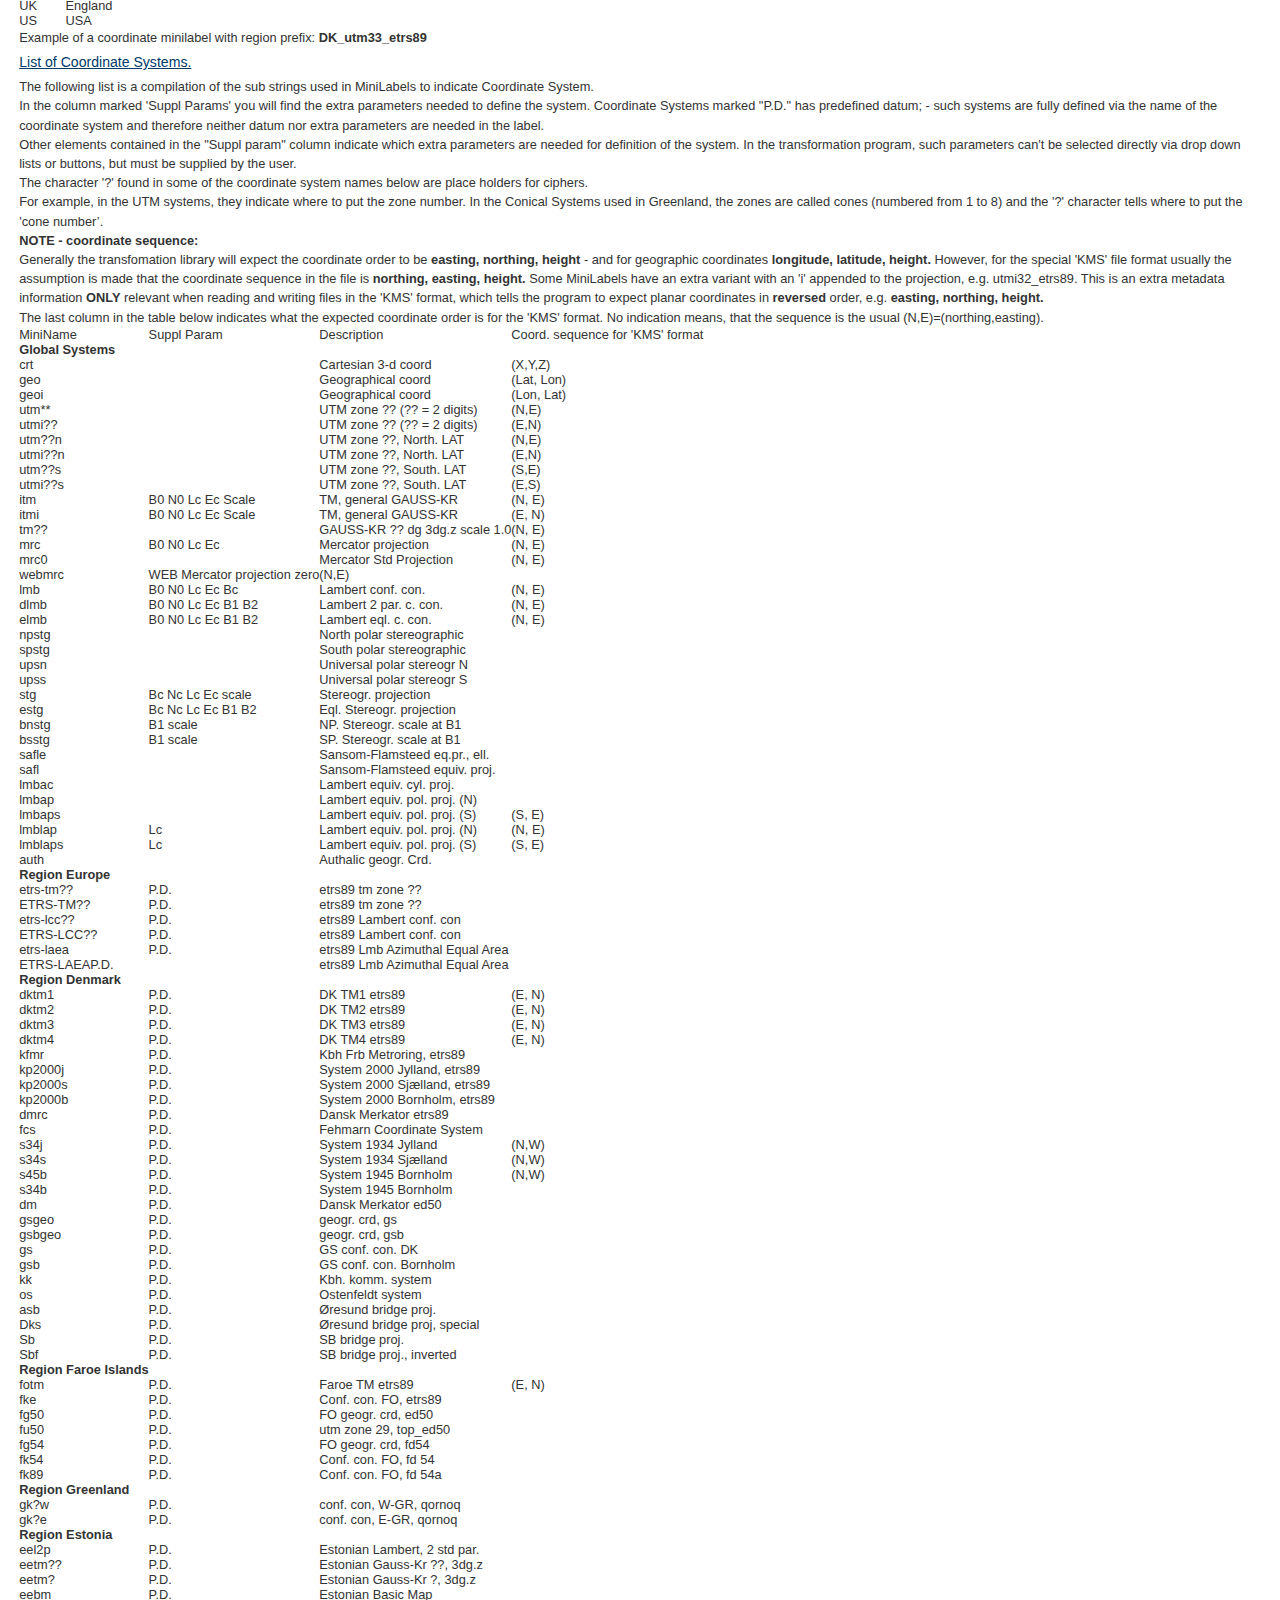
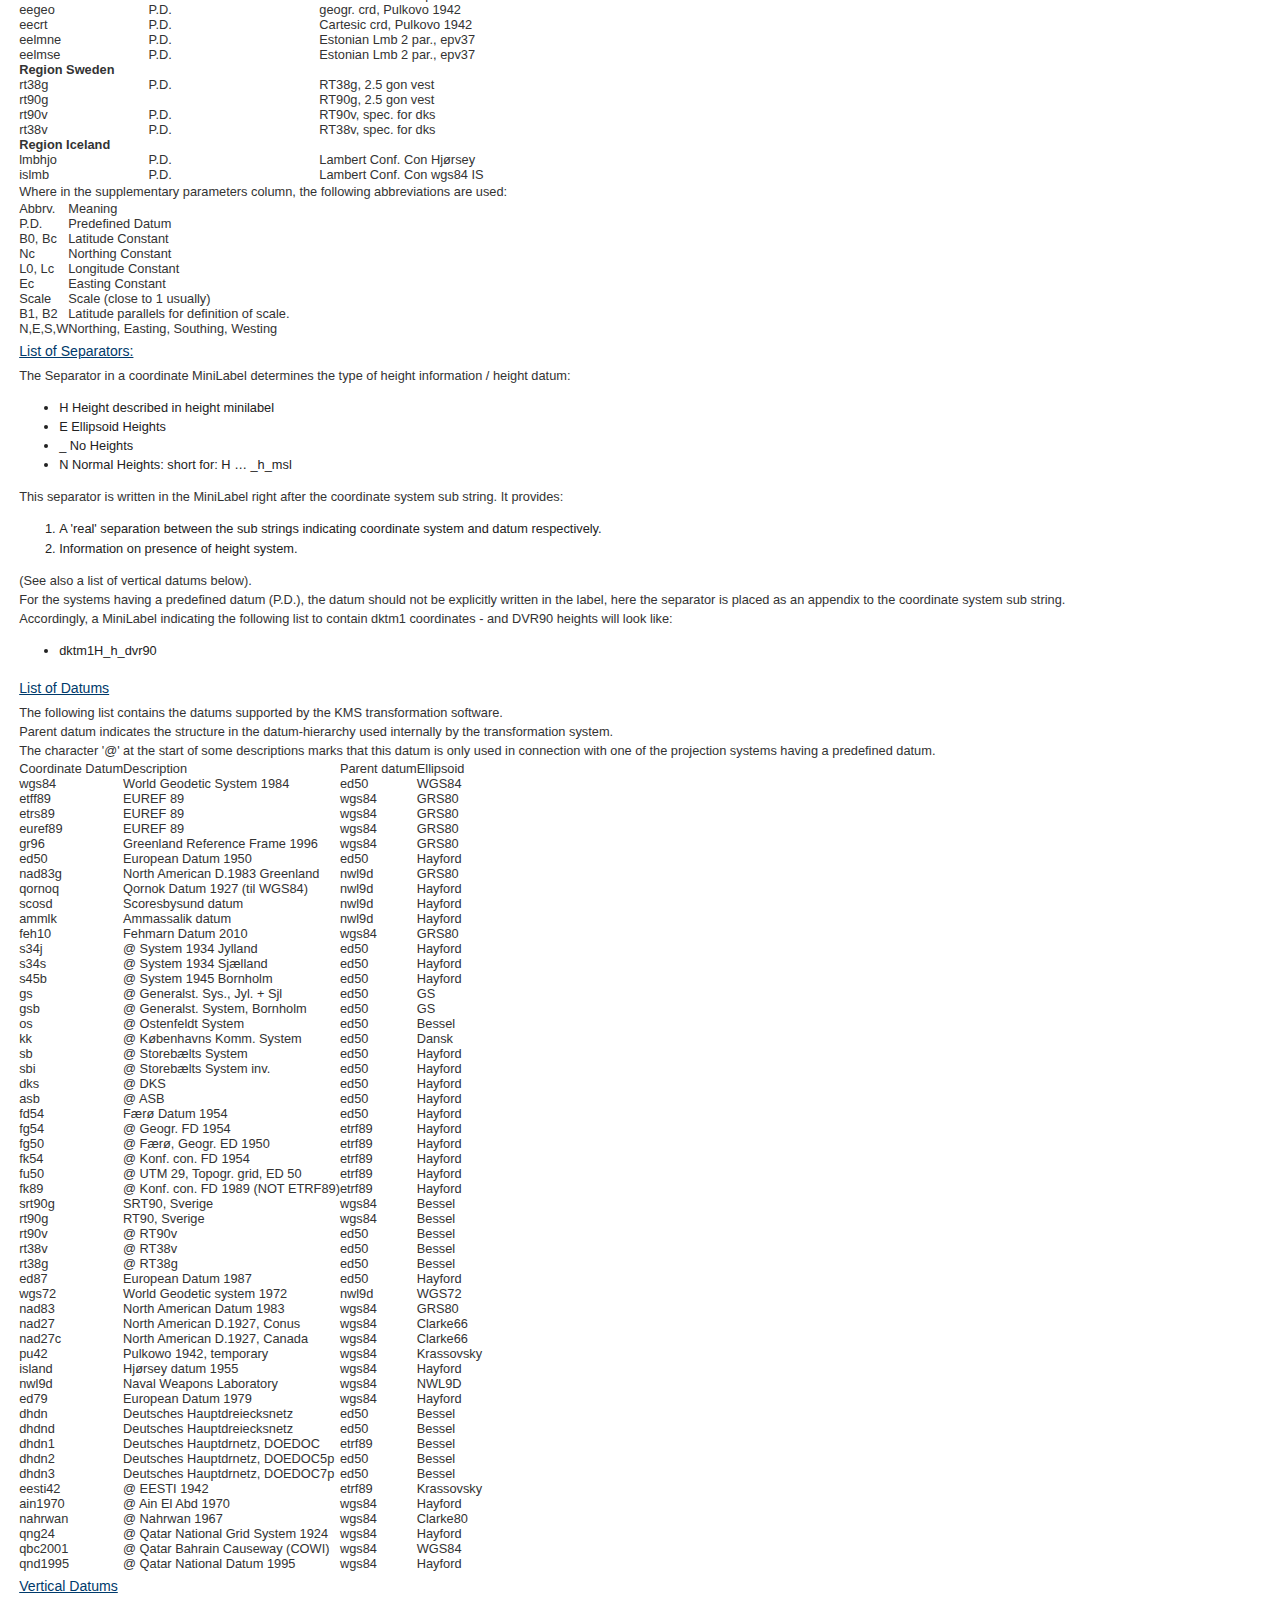
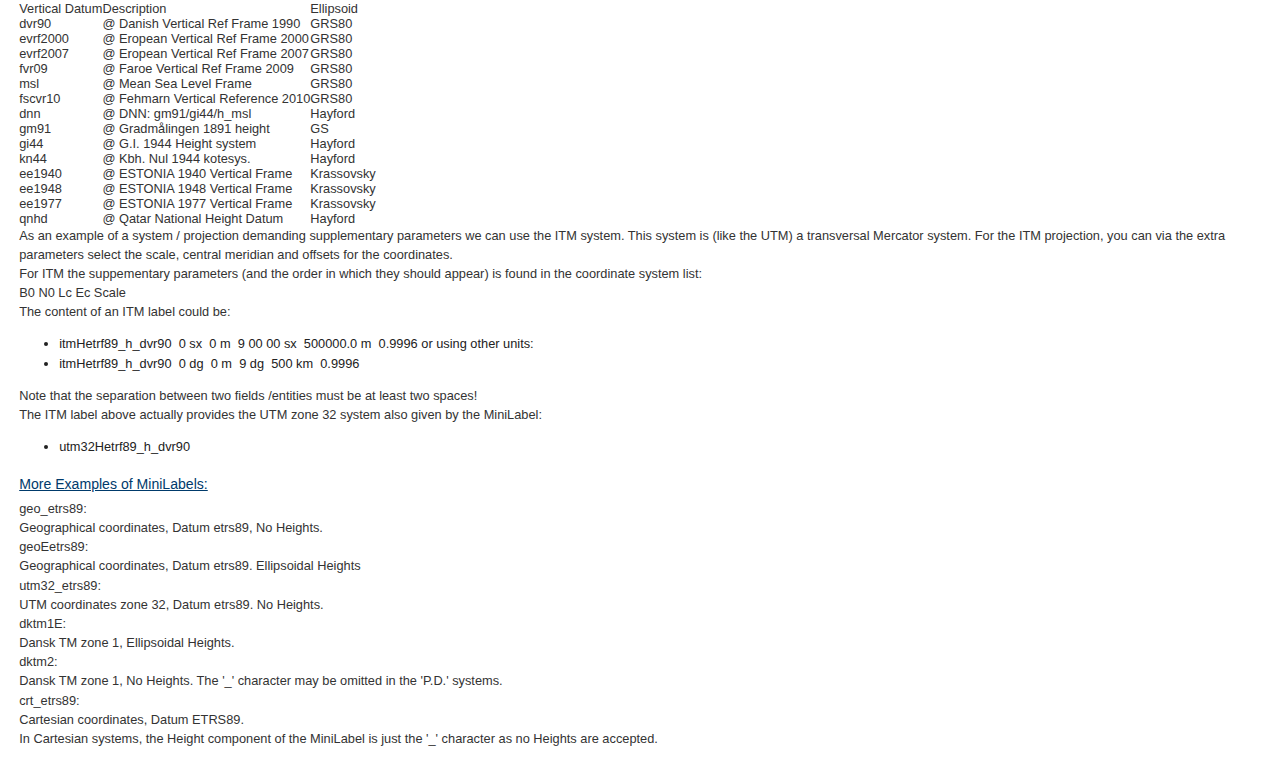
<file: doc/mini_labels.html>
<!DOCTYPE html PUBLIC "-//W3C//DTD HTML 4.01 Transitional//EN">
<html>
  <head>
    <meta content="text/html; charset=windows-1252"
      http-equiv="Content-Type">
    <title>MiniLabels</title>
    <link rel="stylesheet" type="text/css" href="css/style.css">
  </head>
  <body>
    <h1>Coordinate MiniLabels </h1>
    <p>MiniLabels are short text strings used by the transformation
      library as metadata description of projections and datums.
      Internally at GST (formely KMS) MiniLabels are used generally as
      metadata description for other types of data. The MiniLabels that
      are relevant for a user of the transformation library and
      transformation programs are called <strong>coordinate MiniLabels</strong>.</p>
    <p>Coordinate MiniLabels come in two types:</p>
    <h3 id="!coordinate-minilabels-of-type-1">Coordinate MiniLabels of
      type 1:</h3>
    <p>A string consisting of three components: &lt;coordinate
      system&gt;&lt;separator&gt;&lt;datum&gt;[_&lt;height
      MiniLabel&gt;].</p>
    <p>The coordinate system is mostly also human readable: the string
      "geo" indicates geographical coordinates, "utm33" represents UTM
      zone 33. In some of the other cases, the translation may not be
      quite obvious. Below you'll find lists and examples further
      describing MiniLabel components.</p>
    <p>The separator is used in two ways:</p>
    <ol>
      <li>Separate the coordinate system and the datum </li>
      <li>Contain information on the height system (and possibly the
        height MiniLabel) </li>
    </ol>
    <p>Note: that an extra separator char �_� is placed before the
      height MiniLabel.</p>
    <p>The separator consists of just one character having one of the
      values: </p>
    <ul>
      <li><strong>�H�: Vertical Reference Frame:</strong> A height
        MiniLabel is required after �datum�. </li>
    </ul>
    <ul>
      <li><strong>'E':</strong> Ellipsoidal Heights. </li>
    </ul>
    <ul>
      <li><strong>�_�:</strong> No Heights. </li>
    </ul>
    <ul>
      <li><strong>'N':</strong> Normal Heights (i.e. the same as H and
        _h_msl). </li>
    </ul>
    <p>The datum is the name of the datum (for coordinates) in small
      letters. For example:</p>
    <p>wgs84, etrs89, nad83g, qornoq.</p>
    <p>For some systems, the three components already described are not
      sufficient - extra parameters are needed. Such parameters
      (identifying for example the scale, a central meridian,
      translation of the coordinates etc) are placed after the "main"
      (3-component) part of the MiniLabel. Having identified the "Main
      Part", the program knows how to read the extra parameters.</p>
    <p>Below you will find lists and examples further describing
      MiniLabel components.</p>
    <h3 id="!a-few-type-1-coordinate-minilabels">A few type 1 coordinate
      MiniLabels:</h3>
    <ul>
      <li>geo_wgs84 : Geographic coordinates, Datum WGS84. No heights </li>
      <li>utm32_etrs89 : UTM Zone 32, Datum ETRS89. No heights </li>
      <li>crt_nad83g : Cartesian Coordinates, Datum NAD83g. No heights </li>
    </ul>
    <h3 id="!coordinate-minilabels-of-type-2">Coordinate MiniLabels of
      type 2:</h3>
    <p>A string consisting of three components:</p>
    <ul>
      <li>&lt;coordinate system&gt;[&lt;separator&gt;[_&lt;height
        MiniLabel&gt;]]. </li>
    </ul>
    <p>The second type of MiniLabels is mostly used to identify
      "regional" coordinate systems. For this type, the MiniLabel string
      consists of only a few letters, forming an (abbreviated) name of
      the system. Having identified a MiniLabel of this type, the
      program knows the values of the implicit parameters needed for the
      transformation. These "implicit parameters" may include
      coefficients for the transformation routine. </p>
    <h3 id="!a-few-type-2-coordinate-minilabels">A few type 2 coordinate
      Minilabels:</h3>
    <ul>
      <li>dktm1 : DK TM Zone 1 EUREF89 </li>
      <li>dktm2 : DK TM Zone 2 EUREF89 </li>
      <li>dktm3E : DK TM Zone 3 EUREF89 and ellipsoid height </li>
      <li>dktm4 : DK TM Zone 4 EUREF89 </li>
      <li>kp2000j : System 2000 Jylland </li>
      <li>kp2000s : System 2000 Sj�lland </li>
      <li>kp2000b : System 2000 Bornholm </li>
      <li>sbH_h_dvr90 : Great Belt and DVR90 heights </li>
    </ul>
    <h3 id="!height-minilabels">Height MiniLabels:</h3>
    <p>A string consisting of three components:</p>
    <ul>
      <li>&lt;height system&gt;_&lt;datum&gt;. </li>
    </ul>
    <p>The only legal separator is �_�.</p>
    <p>A list of height systems and (height) datums is given below. </p>
    <h3 id="!prefixes-indicating-region">Prefixes indicating Region:</h3>
    <p>In order to avoid confusion when different stations in the same
      file are having the same station identification (station number),
      it is possible to apply a region prefix to the MiniLabel (and to
      the station identification as well). - this situation often occurs
      when stations from separate regions (countries) are mixed in the
      same file. This is utilized in the 'KMS' file format used
      internally at GST / KMS - when the MiniLabel for a coordinate
      block contains a region prefix, this prefix applies to all
      stations in the block, except stations having their own region
      prefix in the ID. </p>
    <p>The region prefix does not affect the actual transformation. It
      is an extra piece of metadata information, which transformation
      programs can use to handle special cases - for example in input
      and output of point names, or to display a predefined list of
      systems in a graphical user interface.</p>
    <h3 id="!possible-region-prefixes">Possible Region Prefixes:</h3>
    <table>
      <tbody>
        <tr>
          <th>PREFIX</th>
          <th>REGION</th>
        </tr>
        <tr>
          <td>DK</td>
          <td>Denmark</td>
        </tr>
        <tr>
          <td>FO</td>
          <td>Faroe Islands</td>
        </tr>
        <tr>
          <td>FE</td>
          <td>Faroe Islands (not used any longer)</td>
        </tr>
        <tr>
          <td>GR</td>
          <td>Greenland</td>
        </tr>
        <tr>
          <td>SJ</td>
          <td>Southern Jylland</td>
        </tr>
        <tr>
          <td>IS</td>
          <td>Iceland</td>
        </tr>
        <tr>
          <td>NO</td>
          <td>Norway</td>
        </tr>
        <tr>
          <td>SF</td>
          <td>Finland</td>
        </tr>
        <tr>
          <td>SE</td>
          <td>Sweden</td>
        </tr>
        <tr>
          <td>SV</td>
          <td>Sweden (not used any longer)</td>
        </tr>
        <tr>
          <td>BE</td>
          <td>Belgium</td>
        </tr>
        <tr>
          <td>CA</td>
          <td>Canada</td>
        </tr>
        <tr>
          <td>DE</td>
          <td>Germany</td>
        </tr>
        <tr>
          <td>EE</td>
          <td>Estonia</td>
        </tr>
        <tr>
          <td>FR</td>
          <td>France</td>
        </tr>
        <tr>
          <td>LE</td>
          <td>Latvia</td>
        </tr>
        <tr>
          <td>LT</td>
          <td>Lithuania</td>
        </tr>
        <tr>
          <td>LI</td>
          <td>Lithuania</td>
        </tr>
        <tr>
          <td>NL</td>
          <td>Netherlands</td>
        </tr>
        <tr>
          <td>PL</td>
          <td>Poland</td>
        </tr>
        <tr>
          <td>UK</td>
          <td>England</td>
        </tr>
        <tr>
          <td>US</td>
          <td>USA</td>
        </tr>
      </tbody>
    </table>
    <p>Example of a coordinate minilabel with region prefix: <strong>DK_utm33_etrs89</strong></p>
    <h3 id="!list-of-coordinate-systems">List of Coordinate Systems.</h3>
    <p>The following list is a compilation of the sub strings used in
      MiniLabels to indicate Coordinate System.</p>
    <p>In the column marked 'Suppl Params' you will find the extra
      parameters needed to define the system. Coordinate Systems marked
      "P.D." has predefined datum; - such systems are fully defined via
      the name of the coordinate system and therefore neither datum nor
      extra parameters are needed in the label.</p>
    <p>Other elements contained in the "Suppl param" column indicate
      which extra parameters are needed for definition of the system. In
      the transformation program, such parameters can't be selected
      directly via drop down lists or buttons, but must be supplied by
      the user.</p>
    <p>The character '?' found in some of the coordinate system names
      below are place holders for ciphers.</p>
    <p>For example, in the UTM systems, they indicate where to put the
      zone number. In the Conical Systems used in Greenland, the zones
      are called cones (numbered from 1 to 8) and the '?' character
      tells where to put the 'cone number�. </p>
    <p><strong>NOTE - coordinate sequence: </strong></p>
    <p>Generally the transfomation library will expect the coordinate
      order to be <strong>easting, northing, height</strong> - and for
      geographic coordinates <strong>longitude, latitude, height.</strong>
      However, for the special 'KMS' file format usually the assumption
      is made that the coordinate sequence in the file is <strong>northing,

        easting, height.</strong> Some MiniLabels have an extra variant
      with an 'i' appended to the projection, e.g. utmi32_etrs89. This
      is an extra metadata information <strong>ONLY</strong> relevant
      when reading and writing files in the 'KMS' format, which tells
      the program to expect planar coordinates in <strong>reversed</strong>
      order, e.g. <strong>easting, northing, height.</strong></p>
    <p>The last column in the table below indicates what the expected
      coordinate order is for the 'KMS' format. No indication means,
      that the sequence is the usual (N,E)=(northing,easting).</p>
    <table>
      <tbody>
        <tr>
          <th>MiniName</th>
          <th>Suppl Param</th>
          <th>Description</th>
          <th>Coord. sequence for 'KMS' format</th>
        </tr>
        <tr>
          <td><strong>Global Systems</strong></td>
          <td><br>
          </td>
          <td><br>
          </td>
          <td><br>
          </td>
        </tr>
        <tr>
          <td>crt</td>
          <td><br>
          </td>
          <td>Cartesian 3-d coord</td>
          <td>(X,Y,Z)</td>
        </tr>
        <tr>
          <td>geo</td>
          <td><br>
          </td>
          <td>Geographical coord</td>
          <td>(Lat, Lon)</td>
        </tr>
        <tr>
          <td>geoi</td>
          <td><br>
          </td>
          <td>Geographical coord</td>
          <td>(Lon, Lat)</td>
        </tr>
        <tr>
          <td>utm**</td>
          <td><br>
          </td>
          <td>UTM zone ?? (?? = 2 digits)</td>
          <td>(N,E)</td>
        </tr>
        <tr>
          <td>utmi??</td>
          <td><br>
          </td>
          <td>UTM zone ?? (?? = 2 digits)</td>
          <td>(E,N)</td>
        </tr>
        <tr>
          <td>utm??n</td>
          <td><br>
          </td>
          <td>UTM zone ??, North. LAT</td>
          <td>(N,E)</td>
        </tr>
        <tr>
          <td>utmi??n</td>
          <td><br>
          </td>
          <td>UTM zone ??, North. LAT</td>
          <td>(E,N)</td>
        </tr>
        <tr>
          <td>utm??s</td>
          <td><br>
          </td>
          <td>UTM zone ??, South. LAT</td>
          <td>(S,E)</td>
        </tr>
        <tr>
          <td>utmi??s</td>
          <td><br>
          </td>
          <td>UTM zone ??, South. LAT</td>
          <td>(E,S)</td>
        </tr>
        <tr>
          <td>itm</td>
          <td>B0 N0 Lc Ec Scale</td>
          <td>TM, general GAUSS-KR</td>
          <td>(N, E)</td>
        </tr>
        <tr>
          <td>itmi</td>
          <td>B0 N0 Lc Ec Scale</td>
          <td>TM, general GAUSS-KR</td>
          <td>(E, N)</td>
        </tr>
        <tr>
          <td>tm??</td>
          <td><br>
          </td>
          <td>GAUSS-KR ?? dg 3dg.z scale 1.0</td>
          <td>(N, E)</td>
        </tr>
        <tr>
          <td>mrc</td>
          <td>B0 N0 Lc Ec</td>
          <td>Mercator projection</td>
          <td>(N, E)</td>
        </tr>
        <tr>
          <td>mrc0</td>
          <td><br>
          </td>
          <td>Mercator Std Projection</td>
          <td>(N, E)</td>
        </tr>
        <tr>
          <td>webmrc</td>
          <td>WEB Mercator projection zero</td>
          <td>(N,E)</td>
        </tr>
        <tr>
          <td>lmb</td>
          <td>B0 N0 Lc Ec Bc</td>
          <td>Lambert conf. con.</td>
          <td>(N, E)</td>
        </tr>
        <tr>
          <td>dlmb</td>
          <td>B0 N0 Lc Ec B1 B2</td>
          <td>Lambert 2 par. c. con.</td>
          <td>(N, E)</td>
        </tr>
        <tr>
          <td>elmb</td>
          <td>B0 N0 Lc Ec B1 B2</td>
          <td>Lambert eql. c. con.</td>
          <td>(N, E)</td>
        </tr>
        <tr>
          <td>npstg</td>
          <td><br>
          </td>
          <td>North polar stereographic</td>
          <td><br>
          </td>
        </tr>
        <tr>
          <td>spstg</td>
          <td><br>
          </td>
          <td>South polar stereographic</td>
          <td><br>
          </td>
        </tr>
        <tr>
          <td>upsn</td>
          <td><br>
          </td>
          <td>Universal polar stereogr N</td>
          <td><br>
          </td>
        </tr>
        <tr>
          <td>upss</td>
          <td><br>
          </td>
          <td>Universal polar stereogr S</td>
          <td><br>
          </td>
        </tr>
        <tr>
          <td>stg</td>
          <td>Bc Nc Lc Ec scale</td>
          <td>Stereogr. projection</td>
          <td><br>
          </td>
        </tr>
        <tr>
          <td>estg</td>
          <td>Bc Nc Lc Ec B1 B2</td>
          <td>Eql. Stereogr. projection</td>
          <td><br>
          </td>
        </tr>
        <tr>
          <td>bnstg</td>
          <td>B1 scale</td>
          <td>NP. Stereogr. scale at B1</td>
          <td><br>
          </td>
        </tr>
        <tr>
          <td>bsstg</td>
          <td>B1 scale</td>
          <td>SP. Stereogr. scale at B1</td>
          <td><br>
          </td>
        </tr>
        <tr>
          <td>safle</td>
          <td><br>
          </td>
          <td>Sansom-Flamsteed eq.pr., ell.</td>
          <td><br>
          </td>
        </tr>
        <tr>
          <td>safl</td>
          <td><br>
          </td>
          <td>Sansom-Flamsteed equiv. proj.</td>
          <td><br>
          </td>
        </tr>
        <tr>
          <td>lmbac</td>
          <td><br>
          </td>
          <td>Lambert equiv. cyl. proj.</td>
          <td><br>
          </td>
        </tr>
        <tr>
          <td>lmbap</td>
          <td><br>
          </td>
          <td>Lambert equiv. pol. proj. (N)</td>
          <td><br>
          </td>
        </tr>
        <tr>
          <td>lmbaps</td>
          <td><br>
          </td>
          <td>Lambert equiv. pol. proj. (S)</td>
          <td>(S, E)</td>
        </tr>
        <tr>
          <td>lmblap</td>
          <td>Lc</td>
          <td>Lambert equiv. pol. proj. (N)</td>
          <td>(N, E)</td>
        </tr>
        <tr>
          <td>lmblaps</td>
          <td>Lc</td>
          <td>Lambert equiv. pol. proj. (S)</td>
          <td>(S, E)</td>
        </tr>
        <tr>
          <td>auth</td>
          <td><br>
          </td>
          <td>Authalic geogr. Crd.</td>
          <td><br>
          </td>
        </tr>
        <tr>
          <td><strong>Region Europe</strong></td>
          <td><br>
          </td>
          <td><br>
          </td>
          <td><br>
          </td>
        </tr>
        <tr>
          <td>etrs-tm??</td>
          <td>P.D.</td>
          <td>etrs89 tm zone ??</td>
          <td><br>
          </td>
        </tr>
        <tr>
          <td>ETRS-TM??</td>
          <td>P.D.</td>
          <td>etrs89 tm zone ??</td>
          <td><br>
          </td>
        </tr>
        <tr>
          <td>etrs-lcc??</td>
          <td>P.D.</td>
          <td>etrs89 Lambert conf. con</td>
          <td><br>
          </td>
        </tr>
        <tr>
          <td>ETRS-LCC??</td>
          <td>P.D.</td>
          <td>etrs89 Lambert conf. con</td>
          <td><br>
          </td>
        </tr>
        <tr>
          <td>etrs-laea</td>
          <td>P.D.</td>
          <td>etrs89 Lmb Azimuthal Equal Area</td>
          <td><br>
          </td>
        </tr>
        <tr>
          <td>ETRS-LAEAP.D.</td>
          <td><br>
          </td>
          <td>etrs89 Lmb Azimuthal Equal Area</td>
          <td><br>
          </td>
        </tr>
        <tr>
          <td><strong>Region Denmark</strong></td>
          <td><br>
          </td>
          <td><br>
          </td>
          <td><br>
          </td>
        </tr>
        <tr>
          <td>dktm1</td>
          <td>P.D.</td>
          <td>DK TM1 etrs89</td>
          <td>(E, N)</td>
        </tr>
        <tr>
          <td>dktm2</td>
          <td>P.D.</td>
          <td>DK TM2 etrs89</td>
          <td>(E, N)</td>
        </tr>
        <tr>
          <td>dktm3</td>
          <td>P.D.</td>
          <td>DK TM3 etrs89</td>
          <td>(E, N)</td>
        </tr>
        <tr>
          <td>dktm4</td>
          <td>P.D.</td>
          <td>DK TM4 etrs89</td>
          <td>(E, N)</td>
        </tr>
        <tr>
          <td>kfmr</td>
          <td>P.D.</td>
          <td>Kbh Frb Metroring, etrs89</td>
          <td><br>
          </td>
        </tr>
        <tr>
          <td>kp2000j</td>
          <td>P.D.</td>
          <td>System 2000 Jylland, etrs89</td>
          <td><br>
          </td>
        </tr>
        <tr>
          <td>kp2000s</td>
          <td>P.D.</td>
          <td>System 2000 Sj�lland, etrs89</td>
          <td><br>
          </td>
        </tr>
        <tr>
          <td>kp2000b</td>
          <td>P.D.</td>
          <td>System 2000 Bornholm, etrs89</td>
          <td><br>
          </td>
        </tr>
        <tr>
          <td>dmrc</td>
          <td>P.D.</td>
          <td>Dansk Merkator etrs89</td>
          <td><br>
          </td>
        </tr>
        <tr>
          <td>fcs</td>
          <td>P.D.</td>
          <td>Fehmarn Coordinate System</td>
          <td><br>
          </td>
        </tr>
        <tr>
          <td>s34j</td>
          <td>P.D.</td>
          <td>System 1934 Jylland</td>
          <td>(N,W)</td>
        </tr>
        <tr>
          <td>s34s</td>
          <td>P.D.</td>
          <td>System 1934 Sj�lland</td>
          <td>(N,W)</td>
        </tr>
        <tr>
          <td>s45b</td>
          <td>P.D.</td>
          <td>System 1945 Bornholm</td>
          <td>(N,W)</td>
        </tr>
        <tr>
          <td>s34b</td>
          <td>P.D.</td>
          <td>System 1945 Bornholm</td>
          <td><br>
          </td>
        </tr>
        <tr>
          <td>dm</td>
          <td>P.D.</td>
          <td>Dansk Merkator ed50</td>
          <td><br>
          </td>
        </tr>
        <tr>
          <td>gsgeo</td>
          <td>P.D.</td>
          <td>geogr. crd, gs</td>
          <td><br>
          </td>
        </tr>
        <tr>
          <td>gsbgeo</td>
          <td>P.D.</td>
          <td>geogr. crd, gsb</td>
          <td><br>
          </td>
        </tr>
        <tr>
          <td>gs</td>
          <td>P.D.</td>
          <td>GS conf. con. DK</td>
          <td><br>
          </td>
        </tr>
        <tr>
          <td>gsb</td>
          <td>P.D.</td>
          <td>GS conf. con. Bornholm</td>
          <td><br>
          </td>
        </tr>
        <tr>
          <td>kk</td>
          <td>P.D.</td>
          <td>Kbh. komm. system</td>
          <td><br>
          </td>
        </tr>
        <tr>
          <td>os</td>
          <td>P.D.</td>
          <td>Ostenfeldt system</td>
          <td><br>
          </td>
        </tr>
        <tr>
          <td>asb</td>
          <td>P.D.</td>
          <td>�resund bridge proj.</td>
          <td><br>
          </td>
        </tr>
        <tr>
          <td>Dks</td>
          <td>P.D.</td>
          <td>�resund bridge proj, special</td>
          <td><br>
          </td>
        </tr>
        <tr>
          <td>Sb</td>
          <td>P.D.</td>
          <td>SB bridge proj.</td>
          <td><br>
          </td>
        </tr>
        <tr>
          <td>Sbf</td>
          <td>P.D.</td>
          <td>SB bridge proj., inverted</td>
          <td><br>
          </td>
        </tr>
        <tr>
          <td><strong>Region Faroe Islands</strong></td>
          <td><br>
          </td>
          <td><br>
          </td>
          <td><br>
          </td>
        </tr>
        <tr>
          <td>fotm</td>
          <td>P.D.</td>
          <td>Faroe TM etrs89</td>
          <td>(E, N)</td>
        </tr>
        <tr>
          <td>fke</td>
          <td>P.D.</td>
          <td>Conf. con. FO, etrs89</td>
          <td><br>
          </td>
        </tr>
        <tr>
          <td>fg50</td>
          <td>P.D.</td>
          <td>FO geogr. crd, ed50</td>
          <td><br>
          </td>
        </tr>
        <tr>
          <td>fu50</td>
          <td>P.D.</td>
          <td>utm zone 29, top_ed50</td>
          <td><br>
          </td>
        </tr>
        <tr>
          <td>fg54</td>
          <td>P.D.</td>
          <td>FO geogr. crd, fd54</td>
          <td><br>
          </td>
        </tr>
        <tr>
          <td>fk54</td>
          <td>P.D.</td>
          <td>Conf. con. FO, fd 54</td>
          <td><br>
          </td>
        </tr>
        <tr>
          <td>fk89</td>
          <td>P.D.</td>
          <td>Conf. con. FO, fd 54a</td>
          <td><br>
          </td>
        </tr>
        <tr>
          <td><strong>Region Greenland</strong></td>
          <td><br>
          </td>
          <td><br>
          </td>
          <td><br>
          </td>
        </tr>
        <tr>
          <td>gk?w</td>
          <td>P.D.</td>
          <td>conf. con, W-GR, qornoq</td>
          <td><br>
          </td>
        </tr>
        <tr>
          <td>gk?e</td>
          <td>P.D.</td>
          <td>conf. con, E-GR, qornoq</td>
          <td><br>
          </td>
        </tr>
        <tr>
          <td><strong>Region Estonia</strong></td>
          <td><br>
          </td>
          <td><br>
          </td>
          <td><br>
          </td>
        </tr>
        <tr>
          <td>eel2p</td>
          <td>P.D.</td>
          <td>Estonian Lambert, 2 std par.</td>
          <td><br>
          </td>
        </tr>
        <tr>
          <td>eetm??</td>
          <td>P.D.</td>
          <td>Estonian Gauss-Kr ??, 3dg.z</td>
          <td><br>
          </td>
        </tr>
        <tr>
          <td>eetm?</td>
          <td>P.D.</td>
          <td>Estonian Gauss-Kr ?, 3dg.z</td>
          <td><br>
          </td>
        </tr>
        <tr>
          <td>eebm</td>
          <td>P.D.</td>
          <td>Estonian Basic Map</td>
          <td><br>
          </td>
        </tr>
        <tr>
          <td>eegeo</td>
          <td>P.D.</td>
          <td>geogr. crd, Pulkovo 1942</td>
          <td><br>
          </td>
        </tr>
        <tr>
          <td>eecrt</td>
          <td>P.D.</td>
          <td>Cartesic crd, Pulkovo 1942</td>
          <td><br>
          </td>
        </tr>
        <tr>
          <td>eelmne</td>
          <td>P.D.</td>
          <td>Estonian Lmb 2 par., epv37</td>
          <td><br>
          </td>
        </tr>
        <tr>
          <td>eelmse</td>
          <td>P.D.</td>
          <td>Estonian Lmb 2 par., epv37</td>
          <td><br>
          </td>
        </tr>
        <tr>
          <td><strong>Region Sweden</strong></td>
          <td><br>
          </td>
          <td><br>
          </td>
          <td><br>
          </td>
        </tr>
        <tr>
          <td>rt38g</td>
          <td>P.D.</td>
          <td>RT38g, 2.5 gon vest</td>
          <td><br>
          </td>
        </tr>
        <tr>
          <td>rt90g</td>
          <td><br>
          </td>
          <td>RT90g, 2.5 gon vest</td>
          <td><br>
          </td>
        </tr>
        <tr>
          <td>rt90v</td>
          <td>P.D.</td>
          <td>RT90v, spec. for dks</td>
          <td><br>
          </td>
        </tr>
        <tr>
          <td>rt38v</td>
          <td>P.D.</td>
          <td>RT38v, spec. for dks</td>
          <td><br>
          </td>
        </tr>
        <tr>
          <td><strong>Region Iceland</strong></td>
          <td><br>
          </td>
          <td><br>
          </td>
          <td><br>
          </td>
        </tr>
        <tr>
          <td>lmbhjo</td>
          <td>P.D.</td>
          <td>Lambert Conf. Con Hj�rsey</td>
          <td><br>
          </td>
        </tr>
        <tr>
          <td>islmb</td>
          <td>P.D.</td>
          <td>Lambert Conf. Con wgs84 IS</td>
          <td><br>
          </td>
        </tr>
      </tbody>
    </table>
    <p>Where in the supplementary parameters column, the following
      abbreviations are used: </p>
    <table>
      <tbody>
        <tr>
          <th>Abbrv.</th>
          <th>Meaning</th>
        </tr>
        <tr>
          <td>P.D.</td>
          <td>Predefined Datum</td>
        </tr>
        <tr>
          <td>B0, Bc</td>
          <td>Latitude Constant</td>
        </tr>
        <tr>
          <td>Nc</td>
          <td>Northing Constant</td>
        </tr>
        <tr>
          <td>L0, Lc</td>
          <td>Longitude Constant</td>
        </tr>
        <tr>
          <td>Ec</td>
          <td>Easting Constant</td>
        </tr>
        <tr>
          <td>Scale</td>
          <td>Scale (close to 1 usually)</td>
        </tr>
        <tr>
          <td>B1, B2</td>
          <td>Latitude parallels for definition of scale.</td>
        </tr>
        <tr>
          <td>N,E,S,W</td>
          <td>Northing, Easting, Southing, Westing</td>
        </tr>
      </tbody>
    </table>
    <h3 id="!list-of-separators">List of Separators:</h3>
    <p>The Separator in a coordinate MiniLabel determines the type of
      height information / height datum:</p>
    <ul>
      <li>H Height described in height minilabel </li>
      <li>E Ellipsoid Heights </li>
      <li>_ No Heights </li>
      <li>N Normal Heights: short for: H � _h_msl </li>
    </ul>
    <p>This separator is written in the MiniLabel right after the
      coordinate system sub string. It provides:</p>
    <ol>
      <li>A 'real' separation between the sub strings indicating
        coordinate system and datum respectively. </li>
      <li>Information on presence of height system. </li>
    </ol>
    <p>(See also a list of vertical datums below).</p>
    <p>For the systems having a predefined datum (P.D.), the datum
      should not be explicitly written in the label, here the separator
      is placed as an appendix to the coordinate system sub string.</p>
    <p>Accordingly, a MiniLabel indicating the following list to contain
      dktm1 coordinates - and DVR90 heights will look like:</p>
    <ul>
      <li>dktm1H_h_dvr90 </li>
    </ul>
    <h3 id="!list-of-datums">List of Datums</h3>
    <p>The following list contains the datums supported by the KMS
      transformation software.</p>
    <p>Parent datum indicates the structure in the datum-hierarchy used
      internally by the transformation system.</p>
    <p>The character '@' at the start of some descriptions marks that
      this datum is only used in connection with one of the projection
      systems having a predefined datum.</p>
    <table>
      <tbody>
        <tr>
          <th>Coordinate Datum</th>
          <th>Description</th>
          <th>Parent datum</th>
          <th>Ellipsoid</th>
        </tr>
        <tr>
          <td>wgs84</td>
          <td>World Geodetic System 1984</td>
          <td>ed50</td>
          <td>WGS84</td>
        </tr>
        <tr>
          <td>etff89</td>
          <td>EUREF 89</td>
          <td>wgs84</td>
          <td>GRS80</td>
        </tr>
        <tr>
          <td>etrs89</td>
          <td>EUREF 89</td>
          <td>wgs84</td>
          <td>GRS80</td>
        </tr>
        <tr>
          <td>euref89</td>
          <td>EUREF 89</td>
          <td>wgs84</td>
          <td>GRS80</td>
        </tr>
        <tr>
          <td>gr96</td>
          <td>Greenland Reference Frame 1996</td>
          <td>wgs84</td>
          <td>GRS80</td>
        </tr>
        <tr>
          <td>ed50</td>
          <td>European Datum 1950</td>
          <td>ed50</td>
          <td>Hayford</td>
        </tr>
        <tr>
          <td>nad83g</td>
          <td>North American D.1983 Greenland</td>
          <td>nwl9d</td>
          <td>GRS80</td>
        </tr>
        <tr>
          <td>qornoq</td>
          <td>Qornok Datum 1927 (til WGS84)</td>
          <td>nwl9d</td>
          <td>Hayford</td>
        </tr>
        <tr>
          <td>scosd</td>
          <td>Scoresbysund datum</td>
          <td>nwl9d</td>
          <td>Hayford</td>
        </tr>
        <tr>
          <td>ammlk</td>
          <td>Ammassalik datum</td>
          <td>nwl9d</td>
          <td>Hayford</td>
        </tr>
        <tr>
          <td>feh10</td>
          <td>Fehmarn Datum 2010</td>
          <td>wgs84</td>
          <td>GRS80</td>
        </tr>
        <tr>
          <td>s34j</td>
          <td>@ System 1934 Jylland</td>
          <td>ed50</td>
          <td>Hayford</td>
        </tr>
        <tr>
          <td>s34s</td>
          <td>@ System 1934 Sj�lland</td>
          <td>ed50</td>
          <td>Hayford</td>
        </tr>
        <tr>
          <td>s45b</td>
          <td>@ System 1945 Bornholm</td>
          <td>ed50</td>
          <td>Hayford</td>
        </tr>
        <tr>
          <td>gs</td>
          <td>@ Generalst. Sys., Jyl. + Sjl</td>
          <td>ed50</td>
          <td>GS</td>
        </tr>
        <tr>
          <td>gsb</td>
          <td>@ Generalst. System, Bornholm</td>
          <td>ed50</td>
          <td>GS</td>
        </tr>
        <tr>
          <td>os</td>
          <td>@ Ostenfeldt System</td>
          <td>ed50</td>
          <td>Bessel</td>
        </tr>
        <tr>
          <td>kk</td>
          <td>@ K�benhavns Komm. System</td>
          <td>ed50</td>
          <td>Dansk</td>
        </tr>
        <tr>
          <td>sb</td>
          <td>@ Storeb�lts System</td>
          <td>ed50</td>
          <td>Hayford</td>
        </tr>
        <tr>
          <td>sbi</td>
          <td>@ Storeb�lts System inv.</td>
          <td>ed50</td>
          <td>Hayford</td>
        </tr>
        <tr>
          <td>dks</td>
          <td>@ DKS</td>
          <td>ed50</td>
          <td>Hayford</td>
        </tr>
        <tr>
          <td>asb</td>
          <td>@ ASB</td>
          <td>ed50</td>
          <td>Hayford</td>
        </tr>
        <tr>
          <td>fd54</td>
          <td>F�r� Datum 1954</td>
          <td>ed50</td>
          <td>Hayford</td>
        </tr>
        <tr>
          <td>fg54</td>
          <td>@ Geogr. FD 1954</td>
          <td>etrf89</td>
          <td>Hayford</td>
        </tr>
        <tr>
          <td>fg50</td>
          <td>@ F�r�, Geogr. ED 1950</td>
          <td>etrf89</td>
          <td>Hayford</td>
        </tr>
        <tr>
          <td>fk54</td>
          <td>@ Konf. con. FD 1954</td>
          <td>etrf89</td>
          <td>Hayford</td>
        </tr>
        <tr>
          <td>fu50</td>
          <td>@ UTM 29, Topogr. grid, ED 50</td>
          <td>etrf89</td>
          <td>Hayford</td>
        </tr>
        <tr>
          <td>fk89</td>
          <td>@ Konf. con. FD 1989 (NOT ETRF89)</td>
          <td>etrf89</td>
          <td>Hayford</td>
        </tr>
        <tr>
          <td>srt90g</td>
          <td>SRT90, Sverige</td>
          <td>wgs84</td>
          <td>Bessel</td>
        </tr>
        <tr>
          <td>rt90g</td>
          <td>RT90, Sverige</td>
          <td>wgs84</td>
          <td>Bessel</td>
        </tr>
        <tr>
          <td>rt90v</td>
          <td>@ RT90v</td>
          <td>ed50</td>
          <td>Bessel</td>
        </tr>
        <tr>
          <td>rt38v</td>
          <td>@ RT38v</td>
          <td>ed50</td>
          <td>Bessel</td>
        </tr>
        <tr>
          <td>rt38g</td>
          <td>@ RT38g</td>
          <td>ed50</td>
          <td>Bessel</td>
        </tr>
        <tr>
          <td>ed87</td>
          <td>European Datum 1987</td>
          <td>ed50</td>
          <td>Hayford</td>
        </tr>
        <tr>
          <td>wgs72</td>
          <td>World Geodetic system 1972</td>
          <td>nwl9d</td>
          <td>WGS72</td>
        </tr>
        <tr>
          <td>nad83</td>
          <td>North American Datum 1983</td>
          <td>wgs84</td>
          <td>GRS80</td>
        </tr>
        <tr>
          <td>nad27</td>
          <td>North American D.1927, Conus</td>
          <td>wgs84</td>
          <td>Clarke66</td>
        </tr>
        <tr>
          <td>nad27c</td>
          <td>North American D.1927, Canada</td>
          <td>wgs84</td>
          <td>Clarke66</td>
        </tr>
        <tr>
          <td>pu42</td>
          <td>Pulkowo 1942, temporary</td>
          <td>wgs84</td>
          <td>Krassovsky</td>
        </tr>
        <tr>
          <td>island</td>
          <td>Hj�rsey datum 1955</td>
          <td>wgs84</td>
          <td>Hayford</td>
        </tr>
        <tr>
          <td>nwl9d</td>
          <td>Naval Weapons Laboratory</td>
          <td>wgs84</td>
          <td>NWL9D</td>
        </tr>
        <tr>
          <td>ed79</td>
          <td>European Datum 1979</td>
          <td>wgs84</td>
          <td>Hayford</td>
        </tr>
        <tr>
          <td>dhdn</td>
          <td>Deutsches Hauptdreiecksnetz</td>
          <td>ed50</td>
          <td>Bessel</td>
        </tr>
        <tr>
          <td>dhdnd</td>
          <td>Deutsches Hauptdreiecksnetz</td>
          <td>ed50</td>
          <td>Bessel</td>
        </tr>
        <tr>
          <td>dhdn1</td>
          <td>Deutsches Hauptdrnetz, DOEDOC</td>
          <td>etrf89</td>
          <td>Bessel</td>
        </tr>
        <tr>
          <td>dhdn2</td>
          <td>Deutsches Hauptdrnetz, DOEDOC5p</td>
          <td>ed50</td>
          <td>Bessel</td>
        </tr>
        <tr>
          <td>dhdn3</td>
          <td>Deutsches Hauptdrnetz, DOEDOC7p</td>
          <td>ed50</td>
          <td>Bessel</td>
        </tr>
        <tr>
          <td>eesti42</td>
          <td>@ EESTI 1942</td>
          <td>etrf89</td>
          <td>Krassovsky</td>
        </tr>
        <tr>
          <td>ain1970</td>
          <td>@ Ain El Abd 1970</td>
          <td>wgs84</td>
          <td>Hayford</td>
        </tr>
        <tr>
          <td>nahrwan</td>
          <td>@ Nahrwan 1967</td>
          <td>wgs84</td>
          <td>Clarke80</td>
        </tr>
        <tr>
          <td>qng24</td>
          <td>@ Qatar National Grid System 1924</td>
          <td>wgs84</td>
          <td>Hayford</td>
        </tr>
        <tr>
          <td>qbc2001</td>
          <td>@ Qatar Bahrain Causeway (COWI)</td>
          <td>wgs84</td>
          <td>WGS84</td>
        </tr>
        <tr>
          <td>qnd1995</td>
          <td>@ Qatar National Datum 1995</td>
          <td>wgs84</td>
          <td>Hayford</td>
        </tr>
      </tbody>
    </table>
    <h3 id="!vertical-datums">Vertical Datums</h3>
    <table>
      <tbody>
        <tr>
          <th>Vertical Datum</th>
          <th>Description</th>
          <th>Ellipsoid</th>
        </tr>
        <tr>
          <td>dvr90</td>
          <td>@ Danish Vertical Ref Frame 1990</td>
          <td>GRS80</td>
        </tr>
        <tr>
          <td>evrf2000</td>
          <td>@ Eropean Vertical Ref Frame 2000</td>
          <td>GRS80</td>
        </tr>
        <tr>
          <td>evrf2007</td>
          <td>@ Eropean Vertical Ref Frame 2007</td>
          <td>GRS80</td>
        </tr>
        <tr>
          <td>fvr09</td>
          <td>@ Faroe Vertical Ref Frame 2009</td>
          <td>GRS80</td>
        </tr>
        <tr>
          <td>msl</td>
          <td>@ Mean Sea Level Frame</td>
          <td>GRS80</td>
        </tr>
        <tr>
          <td>fscvr10</td>
          <td>@ Fehmarn Vertical Reference 2010</td>
          <td>GRS80</td>
        </tr>
        <tr>
          <td>dnn</td>
          <td>@ DNN: gm91/gi44/h_msl</td>
          <td>Hayford</td>
        </tr>
        <tr>
          <td>gm91</td>
          <td>@ Gradm�lingen 1891 height</td>
          <td>GS</td>
        </tr>
        <tr>
          <td>gi44</td>
          <td>@ G.I. 1944 Height system</td>
          <td>Hayford</td>
        </tr>
        <tr>
          <td>kn44</td>
          <td>@ Kbh. Nul 1944 kotesys.</td>
          <td>Hayford</td>
        </tr>
        <tr>
          <td>ee1940</td>
          <td>@ ESTONIA 1940 Vertical Frame</td>
          <td>Krassovsky</td>
        </tr>
        <tr>
          <td>ee1948</td>
          <td>@ ESTONIA 1948 Vertical Frame</td>
          <td>Krassovsky</td>
        </tr>
        <tr>
          <td>ee1977</td>
          <td>@ ESTONIA 1977 Vertical Frame</td>
          <td>Krassovsky</td>
        </tr>
        <tr>
          <td>qnhd</td>
          <td>@ Qatar National Height Datum</td>
          <td>Hayford</td>
        </tr>
      </tbody>
    </table>
    <p>As an example of a system / projection demanding supplementary
      parameters we can use the ITM system. This system is (like the
      UTM) a transversal Mercator system. For the ITM projection, you
      can via the extra parameters select the scale, central meridian
      and offsets for the coordinates.</p>
    <p>For ITM the suppementary parameters (and the order in which they
      should appear) is found in the coordinate system list:</p>
    <p>B0 N0 Lc Ec Scale </p>
    <p>The content of an ITM label could be:</p>
    <ul>
      <li>itmHetrf89_h_dvr90&nbsp; 0 sx&nbsp; 0 m&nbsp; 9 00 00 sx&nbsp;
        500000.0 m&nbsp; 0.9996 or using other units: </li>
      <li>itmHetrf89_h_dvr90&nbsp; 0 dg&nbsp; 0 m&nbsp; 9 dg&nbsp; 500
        km&nbsp; 0.9996 </li>
    </ul>
    <p>Note that the separation between two fields /entities must be at
      least two spaces!</p>
    <p>The ITM label above actually provides the UTM zone 32 system also
      given by the MiniLabel: </p>
    <ul>
      <li>utm32Hetrf89_h_dvr90 </li>
    </ul>
    <h3 id="!more-examples-of-minilabels">More Examples of MiniLabels:</h3>
    <p>geo_etrs89: </p>
    <p>Geographical coordinates, Datum etrs89, No Heights. </p>
    <p>geoEetrs89: </p>
    <p>Geographical coordinates, Datum etrs89. Ellipsoidal Heights </p>
    <p>utm32_etrs89: </p>
    <p>UTM coordinates zone 32, Datum etrs89. No Heights. </p>
    <p>dktm1E: </p>
    <p>Dansk TM zone 1, Ellipsoidal Heights. </p>
    <p>dktm2: </p>
    <p>Dansk TM zone 1, No Heights. The '_' character may be omitted in
      the 'P.D.' systems. </p>
    <p>crt_etrs89: </p>
    <p>Cartesian coordinates, Datum ETRS89. </p>
    <p>In Cartesian systems, the Height component of the MiniLabel is
      just the '_' character as no Heights are accepted.</p>
  </body>
</html>
</file>
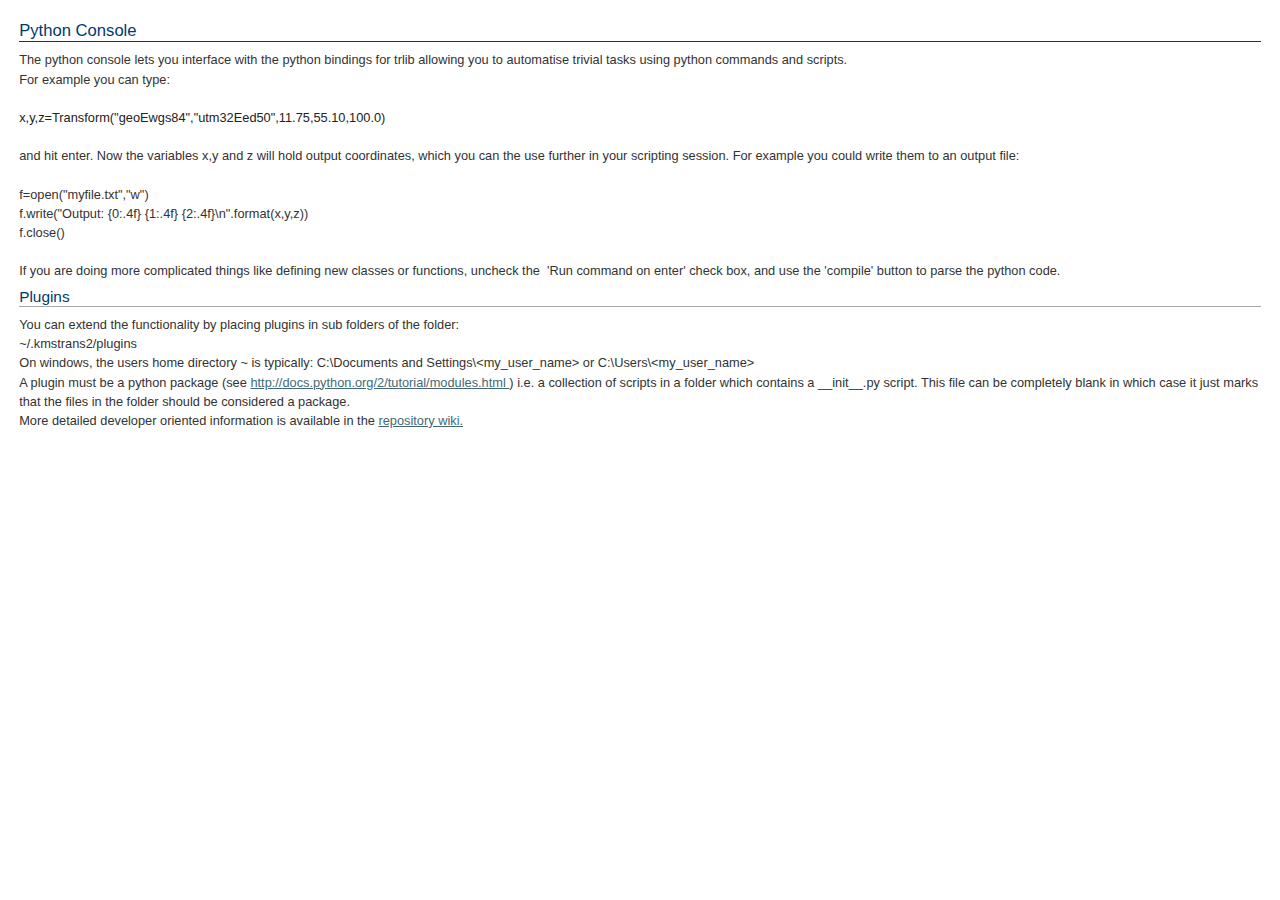
<file: doc/python_console.html>
<!DOCTYPE html PUBLIC "-//W3C//DTD HTML 4.01 Transitional//EN">
<html>
  <head>
    <meta content="text/html; charset=windows-1252"
      http-equiv="Content-Type">
    <title>python console</title>
    <link rel="stylesheet" type="text/css" href="css/style.css">
  </head>
  <body>
    <h1>Python Console</h1>
    <p>The python console lets you interface with the python bindings
      for trlib allowing you to automatise trivial tasks using python
      commands and scripts.</p>
    <p>For example you can type:<br>
      <br>
    </p>
    x,y,z=Transform("geoEwgs84","utm32Eed50",11.75,55.10,100.0) <br>
    <p><br>
      and hit enter. Now the variables x,y and z will hold output
      coordinates, which you can the use further in your scripting
      session. For example you could write them to an output file:&nbsp;</p>
    <p> <br>
      f=open("myfile.txt","w")<br>
    </p>
    <p> f.write("Output: {0:.4f} {1:.4f} {2:.4f}\n".format(x,y,z)) <br>
    </p>
    <p> f.close()<br>
    </p>
    <p><br>
    </p>
    <p>If you are doing more complicated things like defining new
      classes or functions, uncheck the&nbsp; 'Run command on enter'
      check box, and use the 'compile' button to parse the python code.<br>
    </p>
    <h2>Plugins</h2>
    <p>You can extend the functionality by placing plugins in sub
      folders of the folder:<br>
      ~/.kmstrans2/plugins&nbsp; <br>
      On windows, the users home directory ~ is typically: C:\Documents
      and Settings\&lt;my_user_name&gt; or C:\Users\&lt;my_user_name&gt;<br>
    </p>
    <p>A plugin must be a python package (see <a
        href="http://docs.python.org/2/tutorial/modules.html">
        http://docs.python.org/2/tutorial/modules.html </a>) i.e. a
      collection of scripts in a folder which contains a __init__.py
      script. This file can be completely blank in which case it just
      marks that the files in the folder should be considered a package.<br>
    </p>
    <p>More detailed developer oriented information is available in the
      <a href="https://bitbucket.org/KMS/kmstrans/wiki/Plugin_API">repository
        wiki.</a><br>
    </p>
  </body>
</html>
</file>
<file: doc/css/style.css>
/**
 * CSS Reset
 * From Blueprint reset.css
 * http://blueprintcss.googlecode.com
 */
html, body, div, span, object, iframe, h1, h2, h3, h4, h5, h6, p, blockquote, pre, a, abbr, acronym, address, code, del, dfn, em, img, q, dl, dt, dd, fieldset, form, label, legend, table, caption, tbody, tfoot, thead, tr, th, td {color:#333333;margin:0;padding:0;border:0;font-weight:inherit;font-style:inherit;font-size:100%;font-family:inherit;vertical-align:baseline;}
body {line-height:1.5;}
table {border-collapse:separate;border-spacing:0;}
caption, th, td {text-align:left;font-weight:normal;}
table, td, th {vertical-align:middle;}
blockquote:before, blockquote:after, q:before, q:after {content:"";}
blockquote, q {quotes:"" "";}
a img {border:none;}

/**
 * Basic Typography
 */
body {
    font-family: "Lucida Grande", Verdana, Geneva, Lucida, Arial, Helvetica, sans-serif;
    font-size: 80%;
    color: #222;
    background: #fff;
    margin: 1em 1.5em;
}
pre, code {
    /* fixed width font */
    padding: 10px;
    padding-bottom: 0;
    border: 1px silver dashed;
    background-color: #f5f5ff;
    font-family: monospace;
    font-size: 12px;
    margin: 10px;
}
#shortdesc {
    margin-bottom: 10px;
}

a[href] {
    color: #436976;
    background-color: transparent;
}
h1, h2, h3, h4, h5, h6 {
    color: #003a6b;
    background-color: transparent;
    font: 100% 'Lucida Grande', Verdana, Geneva, Lucida, Arial, Helvetica, sans-serif;
    margin: 0;
    padding-top: 0.5em;
}
h1 {
    font-size: 130%;
    margin-bottom: 0.5em;
    border-bottom: 1px solid #0C3A6D;
}
h2 {
    font-size: 120%;
    margin-bottom: 0.5em;
    border-bottom: 1px solid #aaa;
}
h3 {
    font-size: 110%;
    margin-bottom: 0.5em;
    text-decoration: underline;
}
h4 {
    font-size: 100%;
    font-weight: bold;
}
h5 {
    font-size: 100%;
    font-weight: bold;
}
h6 {
    font-size: 80%;
    font-weight: bold;
}
</file>
